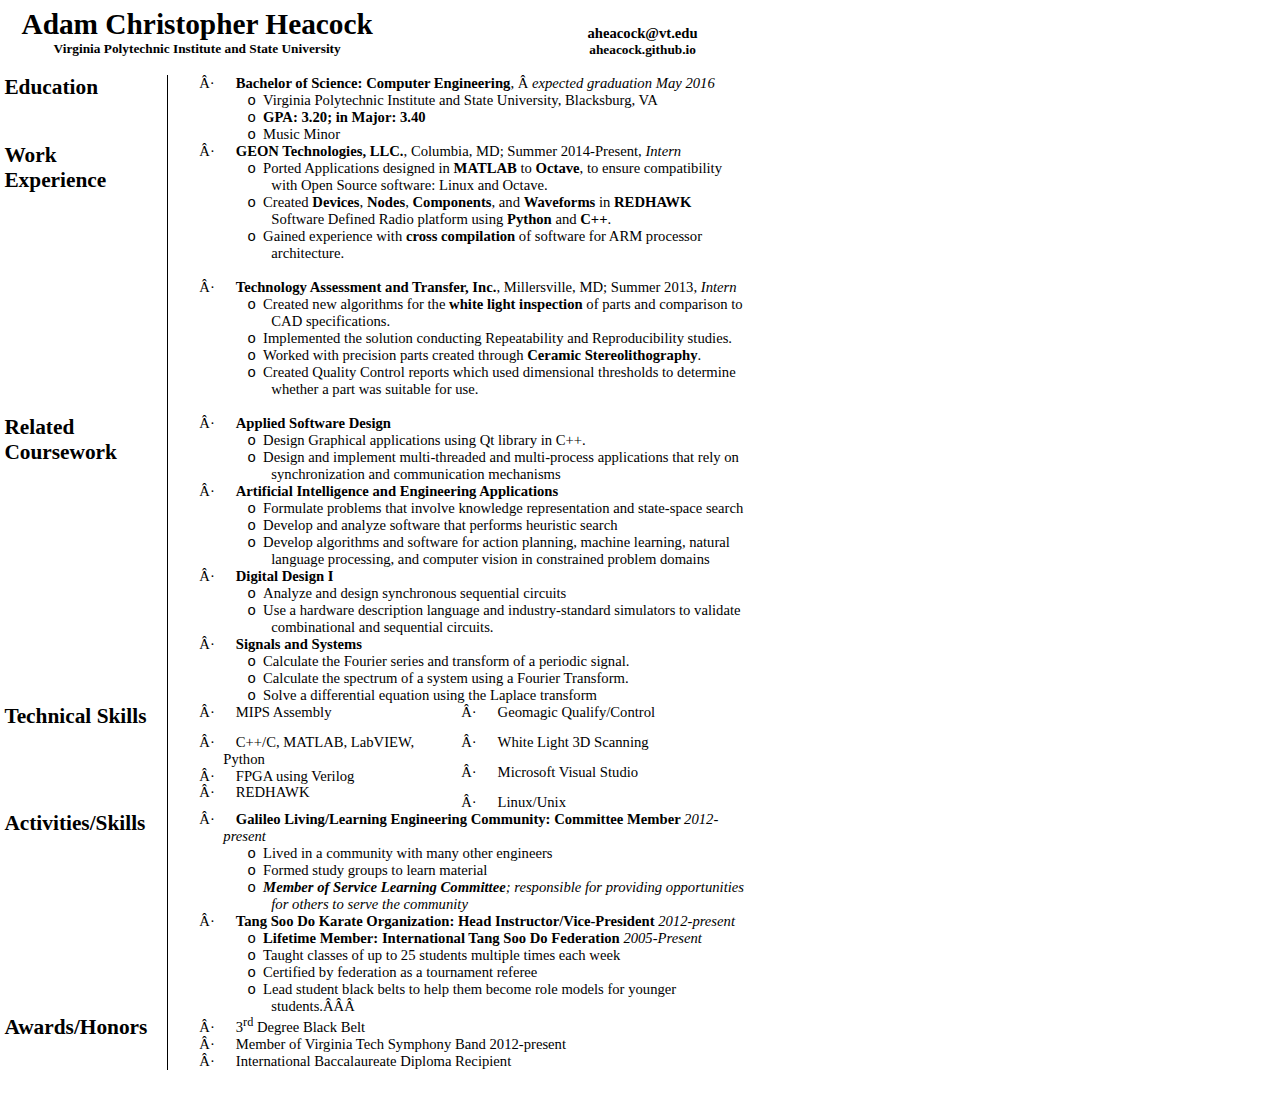
<file: Adam_Christopher_Heacock_Resume_web.htm>
<html xmlns:v="urn:schemas-microsoft-com:vml"
xmlns:o="urn:schemas-microsoft-com:office:office"
xmlns:w="urn:schemas-microsoft-com:office:word"
xmlns:m="http://schemas.microsoft.com/office/2004/12/omml"
xmlns="http://www.w3.org/TR/REC-html40">

<head>
<meta http-equiv=Content-Type content="text/html; charset=windows-1252">
<meta name=ProgId content=Word.Document>
<meta name=Generator content="Microsoft Word 15">
<meta name=Originator content="Microsoft Word 15">
<link rel=File-List href="Adam%20Christopher%20Heacock_web_files/filelist.xml">
<!--[if gte mso 9]><xml>
 <o:DocumentProperties>
  <o:Author>Adam</o:Author>
  <o:LastAuthor>Adam Heacock</o:LastAuthor>
  <o:Revision>2</o:Revision>
  <o:TotalTime>2</o:TotalTime>
  <o:LastPrinted>2015-02-20T17:34:00Z</o:LastPrinted>
  <o:Created>2015-09-11T17:30:00Z</o:Created>
  <o:LastSaved>2015-09-11T17:30:00Z</o:LastSaved>
  <o:Pages>1</o:Pages>
  <o:Words>455</o:Words>
  <o:Characters>2600</o:Characters>
  <o:Lines>21</o:Lines>
  <o:Paragraphs>6</o:Paragraphs>
  <o:CharactersWithSpaces>3049</o:CharactersWithSpaces>
  <o:Version>15.00</o:Version>
 </o:DocumentProperties>
 <o:OfficeDocumentSettings>
  <o:RelyOnVML/>
  <o:AllowPNG/>
 </o:OfficeDocumentSettings>
</xml><![endif]-->
<link rel=dataStoreItem
href="Adam%20Christopher%20Heacock_web_files/item0006.xml"
target="Adam%20Christopher%20Heacock_web_files/props007.xml">
<link rel=themeData href="Adam%20Christopher%20Heacock_web_files/themedata.thmx">
<link rel=colorSchemeMapping
href="Adam%20Christopher%20Heacock_web_files/colorschememapping.xml">
<!--[if gte mso 9]><xml>
 <w:WordDocument>
  <w:Zoom>96</w:Zoom>
  <w:SpellingState>Clean</w:SpellingState>
  <w:GrammarState>Clean</w:GrammarState>
  <w:TrackMoves>false</w:TrackMoves>
  <w:TrackFormatting/>
  <w:PunctuationKerning/>
  <w:ValidateAgainstSchemas/>
  <w:SaveIfXMLInvalid>false</w:SaveIfXMLInvalid>
  <w:IgnoreMixedContent>false</w:IgnoreMixedContent>
  <w:AlwaysShowPlaceholderText>false</w:AlwaysShowPlaceholderText>
  <w:DoNotPromoteQF/>
  <w:LidThemeOther>EN-US</w:LidThemeOther>
  <w:LidThemeAsian>X-NONE</w:LidThemeAsian>
  <w:LidThemeComplexScript>X-NONE</w:LidThemeComplexScript>
  <w:Compatibility>
   <w:BreakWrappedTables/>
   <w:SnapToGridInCell/>
   <w:WrapTextWithPunct/>
   <w:UseAsianBreakRules/>
   <w:DontGrowAutofit/>
   <w:SplitPgBreakAndParaMark/>
   <w:EnableOpenTypeKerning/>
   <w:DontFlipMirrorIndents/>
   <w:OverrideTableStyleHps/>
  </w:Compatibility>
  <m:mathPr>
   <m:mathFont m:val="Cambria Math"/>
   <m:brkBin m:val="before"/>
   <m:brkBinSub m:val="&#45;-"/>
   <m:smallFrac m:val="off"/>
   <m:dispDef/>
   <m:lMargin m:val="0"/>
   <m:rMargin m:val="0"/>
   <m:defJc m:val="centerGroup"/>
   <m:wrapIndent m:val="1440"/>
   <m:intLim m:val="subSup"/>
   <m:naryLim m:val="undOvr"/>
  </m:mathPr></w:WordDocument>
</xml><![endif]--><!--[if gte mso 9]><xml>
 <w:LatentStyles DefLockedState="false" DefUnhideWhenUsed="false"
  DefSemiHidden="false" DefQFormat="false" DefPriority="99"
  LatentStyleCount="371">
  <w:LsdException Locked="false" Priority="0" QFormat="true" Name="Normal"/>
  <w:LsdException Locked="false" Priority="9" QFormat="true" Name="heading 1"/>
  <w:LsdException Locked="false" Priority="9" SemiHidden="true"
   UnhideWhenUsed="true" QFormat="true" Name="heading 2"/>
  <w:LsdException Locked="false" Priority="9" SemiHidden="true"
   UnhideWhenUsed="true" QFormat="true" Name="heading 3"/>
  <w:LsdException Locked="false" Priority="9" SemiHidden="true"
   UnhideWhenUsed="true" QFormat="true" Name="heading 4"/>
  <w:LsdException Locked="false" Priority="9" SemiHidden="true"
   UnhideWhenUsed="true" QFormat="true" Name="heading 5"/>
  <w:LsdException Locked="false" Priority="9" SemiHidden="true"
   UnhideWhenUsed="true" QFormat="true" Name="heading 6"/>
  <w:LsdException Locked="false" Priority="9" SemiHidden="true"
   UnhideWhenUsed="true" QFormat="true" Name="heading 7"/>
  <w:LsdException Locked="false" Priority="9" SemiHidden="true"
   UnhideWhenUsed="true" QFormat="true" Name="heading 8"/>
  <w:LsdException Locked="false" Priority="9" SemiHidden="true"
   UnhideWhenUsed="true" QFormat="true" Name="heading 9"/>
  <w:LsdException Locked="false" SemiHidden="true" UnhideWhenUsed="true"
   Name="index 1"/>
  <w:LsdException Locked="false" SemiHidden="true" UnhideWhenUsed="true"
   Name="index 2"/>
  <w:LsdException Locked="false" SemiHidden="true" UnhideWhenUsed="true"
   Name="index 3"/>
  <w:LsdException Locked="false" SemiHidden="true" UnhideWhenUsed="true"
   Name="index 4"/>
  <w:LsdException Locked="false" SemiHidden="true" UnhideWhenUsed="true"
   Name="index 5"/>
  <w:LsdException Locked="false" SemiHidden="true" UnhideWhenUsed="true"
   Name="index 6"/>
  <w:LsdException Locked="false" SemiHidden="true" UnhideWhenUsed="true"
   Name="index 7"/>
  <w:LsdException Locked="false" SemiHidden="true" UnhideWhenUsed="true"
   Name="index 8"/>
  <w:LsdException Locked="false" SemiHidden="true" UnhideWhenUsed="true"
   Name="index 9"/>
  <w:LsdException Locked="false" Priority="39" SemiHidden="true"
   UnhideWhenUsed="true" Name="toc 1"/>
  <w:LsdException Locked="false" Priority="39" SemiHidden="true"
   UnhideWhenUsed="true" Name="toc 2"/>
  <w:LsdException Locked="false" Priority="39" SemiHidden="true"
   UnhideWhenUsed="true" Name="toc 3"/>
  <w:LsdException Locked="false" Priority="39" SemiHidden="true"
   UnhideWhenUsed="true" Name="toc 4"/>
  <w:LsdException Locked="false" Priority="39" SemiHidden="true"
   UnhideWhenUsed="true" Name="toc 5"/>
  <w:LsdException Locked="false" Priority="39" SemiHidden="true"
   UnhideWhenUsed="true" Name="toc 6"/>
  <w:LsdException Locked="false" Priority="39" SemiHidden="true"
   UnhideWhenUsed="true" Name="toc 7"/>
  <w:LsdException Locked="false" Priority="39" SemiHidden="true"
   UnhideWhenUsed="true" Name="toc 8"/>
  <w:LsdException Locked="false" Priority="39" SemiHidden="true"
   UnhideWhenUsed="true" Name="toc 9"/>
  <w:LsdException Locked="false" SemiHidden="true" UnhideWhenUsed="true"
   Name="Normal Indent"/>
  <w:LsdException Locked="false" SemiHidden="true" UnhideWhenUsed="true"
   Name="footnote text"/>
  <w:LsdException Locked="false" SemiHidden="true" UnhideWhenUsed="true"
   Name="annotation text"/>
  <w:LsdException Locked="false" SemiHidden="true" UnhideWhenUsed="true"
   Name="header"/>
  <w:LsdException Locked="false" SemiHidden="true" UnhideWhenUsed="true"
   Name="footer"/>
  <w:LsdException Locked="false" SemiHidden="true" UnhideWhenUsed="true"
   Name="index heading"/>
  <w:LsdException Locked="false" Priority="35" SemiHidden="true"
   UnhideWhenUsed="true" QFormat="true" Name="caption"/>
  <w:LsdException Locked="false" SemiHidden="true" UnhideWhenUsed="true"
   Name="table of figures"/>
  <w:LsdException Locked="false" SemiHidden="true" UnhideWhenUsed="true"
   Name="envelope address"/>
  <w:LsdException Locked="false" SemiHidden="true" UnhideWhenUsed="true"
   Name="envelope return"/>
  <w:LsdException Locked="false" SemiHidden="true" UnhideWhenUsed="true"
   Name="footnote reference"/>
  <w:LsdException Locked="false" SemiHidden="true" UnhideWhenUsed="true"
   Name="annotation reference"/>
  <w:LsdException Locked="false" SemiHidden="true" UnhideWhenUsed="true"
   Name="line number"/>
  <w:LsdException Locked="false" SemiHidden="true" UnhideWhenUsed="true"
   Name="page number"/>
  <w:LsdException Locked="false" SemiHidden="true" UnhideWhenUsed="true"
   Name="endnote reference"/>
  <w:LsdException Locked="false" SemiHidden="true" UnhideWhenUsed="true"
   Name="endnote text"/>
  <w:LsdException Locked="false" SemiHidden="true" UnhideWhenUsed="true"
   Name="table of authorities"/>
  <w:LsdException Locked="false" SemiHidden="true" UnhideWhenUsed="true"
   Name="macro"/>
  <w:LsdException Locked="false" SemiHidden="true" UnhideWhenUsed="true"
   Name="toa heading"/>
  <w:LsdException Locked="false" SemiHidden="true" UnhideWhenUsed="true"
   Name="List"/>
  <w:LsdException Locked="false" SemiHidden="true" UnhideWhenUsed="true"
   Name="List Bullet"/>
  <w:LsdException Locked="false" SemiHidden="true" UnhideWhenUsed="true"
   Name="List Number"/>
  <w:LsdException Locked="false" SemiHidden="true" UnhideWhenUsed="true"
   Name="List 2"/>
  <w:LsdException Locked="false" SemiHidden="true" UnhideWhenUsed="true"
   Name="List 3"/>
  <w:LsdException Locked="false" SemiHidden="true" UnhideWhenUsed="true"
   Name="List 4"/>
  <w:LsdException Locked="false" SemiHidden="true" UnhideWhenUsed="true"
   Name="List 5"/>
  <w:LsdException Locked="false" SemiHidden="true" UnhideWhenUsed="true"
   Name="List Bullet 2"/>
  <w:LsdException Locked="false" SemiHidden="true" UnhideWhenUsed="true"
   Name="List Bullet 3"/>
  <w:LsdException Locked="false" SemiHidden="true" UnhideWhenUsed="true"
   Name="List Bullet 4"/>
  <w:LsdException Locked="false" SemiHidden="true" UnhideWhenUsed="true"
   Name="List Bullet 5"/>
  <w:LsdException Locked="false" SemiHidden="true" UnhideWhenUsed="true"
   Name="List Number 2"/>
  <w:LsdException Locked="false" SemiHidden="true" UnhideWhenUsed="true"
   Name="List Number 3"/>
  <w:LsdException Locked="false" SemiHidden="true" UnhideWhenUsed="true"
   Name="List Number 4"/>
  <w:LsdException Locked="false" SemiHidden="true" UnhideWhenUsed="true"
   Name="List Number 5"/>
  <w:LsdException Locked="false" Priority="10" QFormat="true" Name="Title"/>
  <w:LsdException Locked="false" SemiHidden="true" UnhideWhenUsed="true"
   Name="Closing"/>
  <w:LsdException Locked="false" SemiHidden="true" UnhideWhenUsed="true"
   Name="Signature"/>
  <w:LsdException Locked="false" Priority="1" SemiHidden="true"
   UnhideWhenUsed="true" Name="Default Paragraph Font"/>
  <w:LsdException Locked="false" SemiHidden="true" UnhideWhenUsed="true"
   Name="Body Text"/>
  <w:LsdException Locked="false" SemiHidden="true" UnhideWhenUsed="true"
   Name="Body Text Indent"/>
  <w:LsdException Locked="false" SemiHidden="true" UnhideWhenUsed="true"
   Name="List Continue"/>
  <w:LsdException Locked="false" SemiHidden="true" UnhideWhenUsed="true"
   Name="List Continue 2"/>
  <w:LsdException Locked="false" SemiHidden="true" UnhideWhenUsed="true"
   Name="List Continue 3"/>
  <w:LsdException Locked="false" SemiHidden="true" UnhideWhenUsed="true"
   Name="List Continue 4"/>
  <w:LsdException Locked="false" SemiHidden="true" UnhideWhenUsed="true"
   Name="List Continue 5"/>
  <w:LsdException Locked="false" SemiHidden="true" UnhideWhenUsed="true"
   Name="Message Header"/>
  <w:LsdException Locked="false" Priority="11" QFormat="true" Name="Subtitle"/>
  <w:LsdException Locked="false" SemiHidden="true" UnhideWhenUsed="true"
   Name="Salutation"/>
  <w:LsdException Locked="false" SemiHidden="true" UnhideWhenUsed="true"
   Name="Date"/>
  <w:LsdException Locked="false" SemiHidden="true" UnhideWhenUsed="true"
   Name="Body Text First Indent"/>
  <w:LsdException Locked="false" SemiHidden="true" UnhideWhenUsed="true"
   Name="Body Text First Indent 2"/>
  <w:LsdException Locked="false" SemiHidden="true" UnhideWhenUsed="true"
   Name="Note Heading"/>
  <w:LsdException Locked="false" SemiHidden="true" UnhideWhenUsed="true"
   Name="Body Text 2"/>
  <w:LsdException Locked="false" SemiHidden="true" UnhideWhenUsed="true"
   Name="Body Text 3"/>
  <w:LsdException Locked="false" SemiHidden="true" UnhideWhenUsed="true"
   Name="Body Text Indent 2"/>
  <w:LsdException Locked="false" SemiHidden="true" UnhideWhenUsed="true"
   Name="Body Text Indent 3"/>
  <w:LsdException Locked="false" SemiHidden="true" UnhideWhenUsed="true"
   Name="Block Text"/>
  <w:LsdException Locked="false" SemiHidden="true" UnhideWhenUsed="true"
   Name="Hyperlink"/>
  <w:LsdException Locked="false" SemiHidden="true" UnhideWhenUsed="true"
   Name="FollowedHyperlink"/>
  <w:LsdException Locked="false" Priority="22" QFormat="true" Name="Strong"/>
  <w:LsdException Locked="false" Priority="20" QFormat="true" Name="Emphasis"/>
  <w:LsdException Locked="false" SemiHidden="true" UnhideWhenUsed="true"
   Name="Document Map"/>
  <w:LsdException Locked="false" SemiHidden="true" UnhideWhenUsed="true"
   Name="Plain Text"/>
  <w:LsdException Locked="false" SemiHidden="true" UnhideWhenUsed="true"
   Name="E-mail Signature"/>
  <w:LsdException Locked="false" SemiHidden="true" UnhideWhenUsed="true"
   Name="HTML Top of Form"/>
  <w:LsdException Locked="false" SemiHidden="true" UnhideWhenUsed="true"
   Name="HTML Bottom of Form"/>
  <w:LsdException Locked="false" SemiHidden="true" UnhideWhenUsed="true"
   Name="Normal (Web)"/>
  <w:LsdException Locked="false" SemiHidden="true" UnhideWhenUsed="true"
   Name="HTML Acronym"/>
  <w:LsdException Locked="false" SemiHidden="true" UnhideWhenUsed="true"
   Name="HTML Address"/>
  <w:LsdException Locked="false" SemiHidden="true" UnhideWhenUsed="true"
   Name="HTML Cite"/>
  <w:LsdException Locked="false" SemiHidden="true" UnhideWhenUsed="true"
   Name="HTML Code"/>
  <w:LsdException Locked="false" SemiHidden="true" UnhideWhenUsed="true"
   Name="HTML Definition"/>
  <w:LsdException Locked="false" SemiHidden="true" UnhideWhenUsed="true"
   Name="HTML Keyboard"/>
  <w:LsdException Locked="false" SemiHidden="true" UnhideWhenUsed="true"
   Name="HTML Preformatted"/>
  <w:LsdException Locked="false" SemiHidden="true" UnhideWhenUsed="true"
   Name="HTML Sample"/>
  <w:LsdException Locked="false" SemiHidden="true" UnhideWhenUsed="true"
   Name="HTML Typewriter"/>
  <w:LsdException Locked="false" SemiHidden="true" UnhideWhenUsed="true"
   Name="HTML Variable"/>
  <w:LsdException Locked="false" SemiHidden="true" UnhideWhenUsed="true"
   Name="Normal Table"/>
  <w:LsdException Locked="false" SemiHidden="true" UnhideWhenUsed="true"
   Name="annotation subject"/>
  <w:LsdException Locked="false" SemiHidden="true" UnhideWhenUsed="true"
   Name="No List"/>
  <w:LsdException Locked="false" SemiHidden="true" UnhideWhenUsed="true"
   Name="Outline List 1"/>
  <w:LsdException Locked="false" SemiHidden="true" UnhideWhenUsed="true"
   Name="Outline List 2"/>
  <w:LsdException Locked="false" SemiHidden="true" UnhideWhenUsed="true"
   Name="Outline List 3"/>
  <w:LsdException Locked="false" SemiHidden="true" UnhideWhenUsed="true"
   Name="Table Simple 1"/>
  <w:LsdException Locked="false" SemiHidden="true" UnhideWhenUsed="true"
   Name="Table Simple 2"/>
  <w:LsdException Locked="false" SemiHidden="true" UnhideWhenUsed="true"
   Name="Table Simple 3"/>
  <w:LsdException Locked="false" SemiHidden="true" UnhideWhenUsed="true"
   Name="Table Classic 1"/>
  <w:LsdException Locked="false" SemiHidden="true" UnhideWhenUsed="true"
   Name="Table Classic 2"/>
  <w:LsdException Locked="false" SemiHidden="true" UnhideWhenUsed="true"
   Name="Table Classic 3"/>
  <w:LsdException Locked="false" SemiHidden="true" UnhideWhenUsed="true"
   Name="Table Classic 4"/>
  <w:LsdException Locked="false" SemiHidden="true" UnhideWhenUsed="true"
   Name="Table Colorful 1"/>
  <w:LsdException Locked="false" SemiHidden="true" UnhideWhenUsed="true"
   Name="Table Colorful 2"/>
  <w:LsdException Locked="false" SemiHidden="true" UnhideWhenUsed="true"
   Name="Table Colorful 3"/>
  <w:LsdException Locked="false" SemiHidden="true" UnhideWhenUsed="true"
   Name="Table Columns 1"/>
  <w:LsdException Locked="false" SemiHidden="true" UnhideWhenUsed="true"
   Name="Table Columns 2"/>
  <w:LsdException Locked="false" SemiHidden="true" UnhideWhenUsed="true"
   Name="Table Columns 3"/>
  <w:LsdException Locked="false" SemiHidden="true" UnhideWhenUsed="true"
   Name="Table Columns 4"/>
  <w:LsdException Locked="false" SemiHidden="true" UnhideWhenUsed="true"
   Name="Table Columns 5"/>
  <w:LsdException Locked="false" SemiHidden="true" UnhideWhenUsed="true"
   Name="Table Grid 1"/>
  <w:LsdException Locked="false" SemiHidden="true" UnhideWhenUsed="true"
   Name="Table Grid 2"/>
  <w:LsdException Locked="false" SemiHidden="true" UnhideWhenUsed="true"
   Name="Table Grid 3"/>
  <w:LsdException Locked="false" SemiHidden="true" UnhideWhenUsed="true"
   Name="Table Grid 4"/>
  <w:LsdException Locked="false" SemiHidden="true" UnhideWhenUsed="true"
   Name="Table Grid 5"/>
  <w:LsdException Locked="false" SemiHidden="true" UnhideWhenUsed="true"
   Name="Table Grid 6"/>
  <w:LsdException Locked="false" SemiHidden="true" UnhideWhenUsed="true"
   Name="Table Grid 7"/>
  <w:LsdException Locked="false" SemiHidden="true" UnhideWhenUsed="true"
   Name="Table Grid 8"/>
  <w:LsdException Locked="false" SemiHidden="true" UnhideWhenUsed="true"
   Name="Table List 1"/>
  <w:LsdException Locked="false" SemiHidden="true" UnhideWhenUsed="true"
   Name="Table List 2"/>
  <w:LsdException Locked="false" SemiHidden="true" UnhideWhenUsed="true"
   Name="Table List 3"/>
  <w:LsdException Locked="false" SemiHidden="true" UnhideWhenUsed="true"
   Name="Table List 4"/>
  <w:LsdException Locked="false" SemiHidden="true" UnhideWhenUsed="true"
   Name="Table List 5"/>
  <w:LsdException Locked="false" SemiHidden="true" UnhideWhenUsed="true"
   Name="Table List 6"/>
  <w:LsdException Locked="false" SemiHidden="true" UnhideWhenUsed="true"
   Name="Table List 7"/>
  <w:LsdException Locked="false" SemiHidden="true" UnhideWhenUsed="true"
   Name="Table List 8"/>
  <w:LsdException Locked="false" SemiHidden="true" UnhideWhenUsed="true"
   Name="Table 3D effects 1"/>
  <w:LsdException Locked="false" SemiHidden="true" UnhideWhenUsed="true"
   Name="Table 3D effects 2"/>
  <w:LsdException Locked="false" SemiHidden="true" UnhideWhenUsed="true"
   Name="Table 3D effects 3"/>
  <w:LsdException Locked="false" SemiHidden="true" UnhideWhenUsed="true"
   Name="Table Contemporary"/>
  <w:LsdException Locked="false" SemiHidden="true" UnhideWhenUsed="true"
   Name="Table Elegant"/>
  <w:LsdException Locked="false" SemiHidden="true" UnhideWhenUsed="true"
   Name="Table Professional"/>
  <w:LsdException Locked="false" SemiHidden="true" UnhideWhenUsed="true"
   Name="Table Subtle 1"/>
  <w:LsdException Locked="false" SemiHidden="true" UnhideWhenUsed="true"
   Name="Table Subtle 2"/>
  <w:LsdException Locked="false" SemiHidden="true" UnhideWhenUsed="true"
   Name="Table Web 1"/>
  <w:LsdException Locked="false" SemiHidden="true" UnhideWhenUsed="true"
   Name="Table Web 2"/>
  <w:LsdException Locked="false" SemiHidden="true" UnhideWhenUsed="true"
   Name="Table Web 3"/>
  <w:LsdException Locked="false" SemiHidden="true" UnhideWhenUsed="true"
   Name="Balloon Text"/>
  <w:LsdException Locked="false" Priority="59" Name="Table Grid"/>
  <w:LsdException Locked="false" SemiHidden="true" UnhideWhenUsed="true"
   Name="Table Theme"/>
  <w:LsdException Locked="false" SemiHidden="true" Name="Placeholder Text"/>
  <w:LsdException Locked="false" Priority="1" QFormat="true" Name="No Spacing"/>
  <w:LsdException Locked="false" Priority="60" Name="Light Shading"/>
  <w:LsdException Locked="false" Priority="61" Name="Light List"/>
  <w:LsdException Locked="false" Priority="62" Name="Light Grid"/>
  <w:LsdException Locked="false" Priority="63" Name="Medium Shading 1"/>
  <w:LsdException Locked="false" Priority="64" Name="Medium Shading 2"/>
  <w:LsdException Locked="false" Priority="65" Name="Medium List 1"/>
  <w:LsdException Locked="false" Priority="66" Name="Medium List 2"/>
  <w:LsdException Locked="false" Priority="67" Name="Medium Grid 1"/>
  <w:LsdException Locked="false" Priority="68" Name="Medium Grid 2"/>
  <w:LsdException Locked="false" Priority="69" Name="Medium Grid 3"/>
  <w:LsdException Locked="false" Priority="70" Name="Dark List"/>
  <w:LsdException Locked="false" Priority="71" Name="Colorful Shading"/>
  <w:LsdException Locked="false" Priority="72" Name="Colorful List"/>
  <w:LsdException Locked="false" Priority="73" Name="Colorful Grid"/>
  <w:LsdException Locked="false" Priority="60" Name="Light Shading Accent 1"/>
  <w:LsdException Locked="false" Priority="61" Name="Light List Accent 1"/>
  <w:LsdException Locked="false" Priority="62" Name="Light Grid Accent 1"/>
  <w:LsdException Locked="false" Priority="63" Name="Medium Shading 1 Accent 1"/>
  <w:LsdException Locked="false" Priority="64" Name="Medium Shading 2 Accent 1"/>
  <w:LsdException Locked="false" Priority="65" Name="Medium List 1 Accent 1"/>
  <w:LsdException Locked="false" SemiHidden="true" Name="Revision"/>
  <w:LsdException Locked="false" Priority="34" QFormat="true"
   Name="List Paragraph"/>
  <w:LsdException Locked="false" Priority="29" QFormat="true" Name="Quote"/>
  <w:LsdException Locked="false" Priority="30" QFormat="true"
   Name="Intense Quote"/>
  <w:LsdException Locked="false" Priority="66" Name="Medium List 2 Accent 1"/>
  <w:LsdException Locked="false" Priority="67" Name="Medium Grid 1 Accent 1"/>
  <w:LsdException Locked="false" Priority="68" Name="Medium Grid 2 Accent 1"/>
  <w:LsdException Locked="false" Priority="69" Name="Medium Grid 3 Accent 1"/>
  <w:LsdException Locked="false" Priority="70" Name="Dark List Accent 1"/>
  <w:LsdException Locked="false" Priority="71" Name="Colorful Shading Accent 1"/>
  <w:LsdException Locked="false" Priority="72" Name="Colorful List Accent 1"/>
  <w:LsdException Locked="false" Priority="73" Name="Colorful Grid Accent 1"/>
  <w:LsdException Locked="false" Priority="60" Name="Light Shading Accent 2"/>
  <w:LsdException Locked="false" Priority="61" Name="Light List Accent 2"/>
  <w:LsdException Locked="false" Priority="62" Name="Light Grid Accent 2"/>
  <w:LsdException Locked="false" Priority="63" Name="Medium Shading 1 Accent 2"/>
  <w:LsdException Locked="false" Priority="64" Name="Medium Shading 2 Accent 2"/>
  <w:LsdException Locked="false" Priority="65" Name="Medium List 1 Accent 2"/>
  <w:LsdException Locked="false" Priority="66" Name="Medium List 2 Accent 2"/>
  <w:LsdException Locked="false" Priority="67" Name="Medium Grid 1 Accent 2"/>
  <w:LsdException Locked="false" Priority="68" Name="Medium Grid 2 Accent 2"/>
  <w:LsdException Locked="false" Priority="69" Name="Medium Grid 3 Accent 2"/>
  <w:LsdException Locked="false" Priority="70" Name="Dark List Accent 2"/>
  <w:LsdException Locked="false" Priority="71" Name="Colorful Shading Accent 2"/>
  <w:LsdException Locked="false" Priority="72" Name="Colorful List Accent 2"/>
  <w:LsdException Locked="false" Priority="73" Name="Colorful Grid Accent 2"/>
  <w:LsdException Locked="false" Priority="60" Name="Light Shading Accent 3"/>
  <w:LsdException Locked="false" Priority="61" Name="Light List Accent 3"/>
  <w:LsdException Locked="false" Priority="62" Name="Light Grid Accent 3"/>
  <w:LsdException Locked="false" Priority="63" Name="Medium Shading 1 Accent 3"/>
  <w:LsdException Locked="false" Priority="64" Name="Medium Shading 2 Accent 3"/>
  <w:LsdException Locked="false" Priority="65" Name="Medium List 1 Accent 3"/>
  <w:LsdException Locked="false" Priority="66" Name="Medium List 2 Accent 3"/>
  <w:LsdException Locked="false" Priority="67" Name="Medium Grid 1 Accent 3"/>
  <w:LsdException Locked="false" Priority="68" Name="Medium Grid 2 Accent 3"/>
  <w:LsdException Locked="false" Priority="69" Name="Medium Grid 3 Accent 3"/>
  <w:LsdException Locked="false" Priority="70" Name="Dark List Accent 3"/>
  <w:LsdException Locked="false" Priority="71" Name="Colorful Shading Accent 3"/>
  <w:LsdException Locked="false" Priority="72" Name="Colorful List Accent 3"/>
  <w:LsdException Locked="false" Priority="73" Name="Colorful Grid Accent 3"/>
  <w:LsdException Locked="false" Priority="60" Name="Light Shading Accent 4"/>
  <w:LsdException Locked="false" Priority="61" Name="Light List Accent 4"/>
  <w:LsdException Locked="false" Priority="62" Name="Light Grid Accent 4"/>
  <w:LsdException Locked="false" Priority="63" Name="Medium Shading 1 Accent 4"/>
  <w:LsdException Locked="false" Priority="64" Name="Medium Shading 2 Accent 4"/>
  <w:LsdException Locked="false" Priority="65" Name="Medium List 1 Accent 4"/>
  <w:LsdException Locked="false" Priority="66" Name="Medium List 2 Accent 4"/>
  <w:LsdException Locked="false" Priority="67" Name="Medium Grid 1 Accent 4"/>
  <w:LsdException Locked="false" Priority="68" Name="Medium Grid 2 Accent 4"/>
  <w:LsdException Locked="false" Priority="69" Name="Medium Grid 3 Accent 4"/>
  <w:LsdException Locked="false" Priority="70" Name="Dark List Accent 4"/>
  <w:LsdException Locked="false" Priority="71" Name="Colorful Shading Accent 4"/>
  <w:LsdException Locked="false" Priority="72" Name="Colorful List Accent 4"/>
  <w:LsdException Locked="false" Priority="73" Name="Colorful Grid Accent 4"/>
  <w:LsdException Locked="false" Priority="60" Name="Light Shading Accent 5"/>
  <w:LsdException Locked="false" Priority="61" Name="Light List Accent 5"/>
  <w:LsdException Locked="false" Priority="62" Name="Light Grid Accent 5"/>
  <w:LsdException Locked="false" Priority="63" Name="Medium Shading 1 Accent 5"/>
  <w:LsdException Locked="false" Priority="64" Name="Medium Shading 2 Accent 5"/>
  <w:LsdException Locked="false" Priority="65" Name="Medium List 1 Accent 5"/>
  <w:LsdException Locked="false" Priority="66" Name="Medium List 2 Accent 5"/>
  <w:LsdException Locked="false" Priority="67" Name="Medium Grid 1 Accent 5"/>
  <w:LsdException Locked="false" Priority="68" Name="Medium Grid 2 Accent 5"/>
  <w:LsdException Locked="false" Priority="69" Name="Medium Grid 3 Accent 5"/>
  <w:LsdException Locked="false" Priority="70" Name="Dark List Accent 5"/>
  <w:LsdException Locked="false" Priority="71" Name="Colorful Shading Accent 5"/>
  <w:LsdException Locked="false" Priority="72" Name="Colorful List Accent 5"/>
  <w:LsdException Locked="false" Priority="73" Name="Colorful Grid Accent 5"/>
  <w:LsdException Locked="false" Priority="60" Name="Light Shading Accent 6"/>
  <w:LsdException Locked="false" Priority="61" Name="Light List Accent 6"/>
  <w:LsdException Locked="false" Priority="62" Name="Light Grid Accent 6"/>
  <w:LsdException Locked="false" Priority="63" Name="Medium Shading 1 Accent 6"/>
  <w:LsdException Locked="false" Priority="64" Name="Medium Shading 2 Accent 6"/>
  <w:LsdException Locked="false" Priority="65" Name="Medium List 1 Accent 6"/>
  <w:LsdException Locked="false" Priority="66" Name="Medium List 2 Accent 6"/>
  <w:LsdException Locked="false" Priority="67" Name="Medium Grid 1 Accent 6"/>
  <w:LsdException Locked="false" Priority="68" Name="Medium Grid 2 Accent 6"/>
  <w:LsdException Locked="false" Priority="69" Name="Medium Grid 3 Accent 6"/>
  <w:LsdException Locked="false" Priority="70" Name="Dark List Accent 6"/>
  <w:LsdException Locked="false" Priority="71" Name="Colorful Shading Accent 6"/>
  <w:LsdException Locked="false" Priority="72" Name="Colorful List Accent 6"/>
  <w:LsdException Locked="false" Priority="73" Name="Colorful Grid Accent 6"/>
  <w:LsdException Locked="false" Priority="19" QFormat="true"
   Name="Subtle Emphasis"/>
  <w:LsdException Locked="false" Priority="21" QFormat="true"
   Name="Intense Emphasis"/>
  <w:LsdException Locked="false" Priority="31" QFormat="true"
   Name="Subtle Reference"/>
  <w:LsdException Locked="false" Priority="32" QFormat="true"
   Name="Intense Reference"/>
  <w:LsdException Locked="false" Priority="33" QFormat="true" Name="Book Title"/>
  <w:LsdException Locked="false" Priority="37" SemiHidden="true"
   UnhideWhenUsed="true" Name="Bibliography"/>
  <w:LsdException Locked="false" Priority="39" SemiHidden="true"
   UnhideWhenUsed="true" QFormat="true" Name="TOC Heading"/>
  <w:LsdException Locked="false" Priority="41" Name="Plain Table 1"/>
  <w:LsdException Locked="false" Priority="42" Name="Plain Table 2"/>
  <w:LsdException Locked="false" Priority="43" Name="Plain Table 3"/>
  <w:LsdException Locked="false" Priority="44" Name="Plain Table 4"/>
  <w:LsdException Locked="false" Priority="45" Name="Plain Table 5"/>
  <w:LsdException Locked="false" Priority="40" Name="Grid Table Light"/>
  <w:LsdException Locked="false" Priority="46" Name="Grid Table 1 Light"/>
  <w:LsdException Locked="false" Priority="47" Name="Grid Table 2"/>
  <w:LsdException Locked="false" Priority="48" Name="Grid Table 3"/>
  <w:LsdException Locked="false" Priority="49" Name="Grid Table 4"/>
  <w:LsdException Locked="false" Priority="50" Name="Grid Table 5 Dark"/>
  <w:LsdException Locked="false" Priority="51" Name="Grid Table 6 Colorful"/>
  <w:LsdException Locked="false" Priority="52" Name="Grid Table 7 Colorful"/>
  <w:LsdException Locked="false" Priority="46"
   Name="Grid Table 1 Light Accent 1"/>
  <w:LsdException Locked="false" Priority="47" Name="Grid Table 2 Accent 1"/>
  <w:LsdException Locked="false" Priority="48" Name="Grid Table 3 Accent 1"/>
  <w:LsdException Locked="false" Priority="49" Name="Grid Table 4 Accent 1"/>
  <w:LsdException Locked="false" Priority="50" Name="Grid Table 5 Dark Accent 1"/>
  <w:LsdException Locked="false" Priority="51"
   Name="Grid Table 6 Colorful Accent 1"/>
  <w:LsdException Locked="false" Priority="52"
   Name="Grid Table 7 Colorful Accent 1"/>
  <w:LsdException Locked="false" Priority="46"
   Name="Grid Table 1 Light Accent 2"/>
  <w:LsdException Locked="false" Priority="47" Name="Grid Table 2 Accent 2"/>
  <w:LsdException Locked="false" Priority="48" Name="Grid Table 3 Accent 2"/>
  <w:LsdException Locked="false" Priority="49" Name="Grid Table 4 Accent 2"/>
  <w:LsdException Locked="false" Priority="50" Name="Grid Table 5 Dark Accent 2"/>
  <w:LsdException Locked="false" Priority="51"
   Name="Grid Table 6 Colorful Accent 2"/>
  <w:LsdException Locked="false" Priority="52"
   Name="Grid Table 7 Colorful Accent 2"/>
  <w:LsdException Locked="false" Priority="46"
   Name="Grid Table 1 Light Accent 3"/>
  <w:LsdException Locked="false" Priority="47" Name="Grid Table 2 Accent 3"/>
  <w:LsdException Locked="false" Priority="48" Name="Grid Table 3 Accent 3"/>
  <w:LsdException Locked="false" Priority="49" Name="Grid Table 4 Accent 3"/>
  <w:LsdException Locked="false" Priority="50" Name="Grid Table 5 Dark Accent 3"/>
  <w:LsdException Locked="false" Priority="51"
   Name="Grid Table 6 Colorful Accent 3"/>
  <w:LsdException Locked="false" Priority="52"
   Name="Grid Table 7 Colorful Accent 3"/>
  <w:LsdException Locked="false" Priority="46"
   Name="Grid Table 1 Light Accent 4"/>
  <w:LsdException Locked="false" Priority="47" Name="Grid Table 2 Accent 4"/>
  <w:LsdException Locked="false" Priority="48" Name="Grid Table 3 Accent 4"/>
  <w:LsdException Locked="false" Priority="49" Name="Grid Table 4 Accent 4"/>
  <w:LsdException Locked="false" Priority="50" Name="Grid Table 5 Dark Accent 4"/>
  <w:LsdException Locked="false" Priority="51"
   Name="Grid Table 6 Colorful Accent 4"/>
  <w:LsdException Locked="false" Priority="52"
   Name="Grid Table 7 Colorful Accent 4"/>
  <w:LsdException Locked="false" Priority="46"
   Name="Grid Table 1 Light Accent 5"/>
  <w:LsdException Locked="false" Priority="47" Name="Grid Table 2 Accent 5"/>
  <w:LsdException Locked="false" Priority="48" Name="Grid Table 3 Accent 5"/>
  <w:LsdException Locked="false" Priority="49" Name="Grid Table 4 Accent 5"/>
  <w:LsdException Locked="false" Priority="50" Name="Grid Table 5 Dark Accent 5"/>
  <w:LsdException Locked="false" Priority="51"
   Name="Grid Table 6 Colorful Accent 5"/>
  <w:LsdException Locked="false" Priority="52"
   Name="Grid Table 7 Colorful Accent 5"/>
  <w:LsdException Locked="false" Priority="46"
   Name="Grid Table 1 Light Accent 6"/>
  <w:LsdException Locked="false" Priority="47" Name="Grid Table 2 Accent 6"/>
  <w:LsdException Locked="false" Priority="48" Name="Grid Table 3 Accent 6"/>
  <w:LsdException Locked="false" Priority="49" Name="Grid Table 4 Accent 6"/>
  <w:LsdException Locked="false" Priority="50" Name="Grid Table 5 Dark Accent 6"/>
  <w:LsdException Locked="false" Priority="51"
   Name="Grid Table 6 Colorful Accent 6"/>
  <w:LsdException Locked="false" Priority="52"
   Name="Grid Table 7 Colorful Accent 6"/>
  <w:LsdException Locked="false" Priority="46" Name="List Table 1 Light"/>
  <w:LsdException Locked="false" Priority="47" Name="List Table 2"/>
  <w:LsdException Locked="false" Priority="48" Name="List Table 3"/>
  <w:LsdException Locked="false" Priority="49" Name="List Table 4"/>
  <w:LsdException Locked="false" Priority="50" Name="List Table 5 Dark"/>
  <w:LsdException Locked="false" Priority="51" Name="List Table 6 Colorful"/>
  <w:LsdException Locked="false" Priority="52" Name="List Table 7 Colorful"/>
  <w:LsdException Locked="false" Priority="46"
   Name="List Table 1 Light Accent 1"/>
  <w:LsdException Locked="false" Priority="47" Name="List Table 2 Accent 1"/>
  <w:LsdException Locked="false" Priority="48" Name="List Table 3 Accent 1"/>
  <w:LsdException Locked="false" Priority="49" Name="List Table 4 Accent 1"/>
  <w:LsdException Locked="false" Priority="50" Name="List Table 5 Dark Accent 1"/>
  <w:LsdException Locked="false" Priority="51"
   Name="List Table 6 Colorful Accent 1"/>
  <w:LsdException Locked="false" Priority="52"
   Name="List Table 7 Colorful Accent 1"/>
  <w:LsdException Locked="false" Priority="46"
   Name="List Table 1 Light Accent 2"/>
  <w:LsdException Locked="false" Priority="47" Name="List Table 2 Accent 2"/>
  <w:LsdException Locked="false" Priority="48" Name="List Table 3 Accent 2"/>
  <w:LsdException Locked="false" Priority="49" Name="List Table 4 Accent 2"/>
  <w:LsdException Locked="false" Priority="50" Name="List Table 5 Dark Accent 2"/>
  <w:LsdException Locked="false" Priority="51"
   Name="List Table 6 Colorful Accent 2"/>
  <w:LsdException Locked="false" Priority="52"
   Name="List Table 7 Colorful Accent 2"/>
  <w:LsdException Locked="false" Priority="46"
   Name="List Table 1 Light Accent 3"/>
  <w:LsdException Locked="false" Priority="47" Name="List Table 2 Accent 3"/>
  <w:LsdException Locked="false" Priority="48" Name="List Table 3 Accent 3"/>
  <w:LsdException Locked="false" Priority="49" Name="List Table 4 Accent 3"/>
  <w:LsdException Locked="false" Priority="50" Name="List Table 5 Dark Accent 3"/>
  <w:LsdException Locked="false" Priority="51"
   Name="List Table 6 Colorful Accent 3"/>
  <w:LsdException Locked="false" Priority="52"
   Name="List Table 7 Colorful Accent 3"/>
  <w:LsdException Locked="false" Priority="46"
   Name="List Table 1 Light Accent 4"/>
  <w:LsdException Locked="false" Priority="47" Name="List Table 2 Accent 4"/>
  <w:LsdException Locked="false" Priority="48" Name="List Table 3 Accent 4"/>
  <w:LsdException Locked="false" Priority="49" Name="List Table 4 Accent 4"/>
  <w:LsdException Locked="false" Priority="50" Name="List Table 5 Dark Accent 4"/>
  <w:LsdException Locked="false" Priority="51"
   Name="List Table 6 Colorful Accent 4"/>
  <w:LsdException Locked="false" Priority="52"
   Name="List Table 7 Colorful Accent 4"/>
  <w:LsdException Locked="false" Priority="46"
   Name="List Table 1 Light Accent 5"/>
  <w:LsdException Locked="false" Priority="47" Name="List Table 2 Accent 5"/>
  <w:LsdException Locked="false" Priority="48" Name="List Table 3 Accent 5"/>
  <w:LsdException Locked="false" Priority="49" Name="List Table 4 Accent 5"/>
  <w:LsdException Locked="false" Priority="50" Name="List Table 5 Dark Accent 5"/>
  <w:LsdException Locked="false" Priority="51"
   Name="List Table 6 Colorful Accent 5"/>
  <w:LsdException Locked="false" Priority="52"
   Name="List Table 7 Colorful Accent 5"/>
  <w:LsdException Locked="false" Priority="46"
   Name="List Table 1 Light Accent 6"/>
  <w:LsdException Locked="false" Priority="47" Name="List Table 2 Accent 6"/>
  <w:LsdException Locked="false" Priority="48" Name="List Table 3 Accent 6"/>
  <w:LsdException Locked="false" Priority="49" Name="List Table 4 Accent 6"/>
  <w:LsdException Locked="false" Priority="50" Name="List Table 5 Dark Accent 6"/>
  <w:LsdException Locked="false" Priority="51"
   Name="List Table 6 Colorful Accent 6"/>
  <w:LsdException Locked="false" Priority="52"
   Name="List Table 7 Colorful Accent 6"/>
 </w:LatentStyles>
</xml><![endif]-->
<style>
<!--
 /* Font Definitions */
 @font-face
	{font-family:Wingdings;
	panose-1:5 0 0 0 0 0 0 0 0 0;
	mso-font-charset:2;
	mso-generic-font-family:auto;
	mso-font-pitch:variable;
	mso-font-signature:0 268435456 0 0 -2147483648 0;}
@font-face
	{font-family:"Cambria Math";
	panose-1:2 4 5 3 5 4 6 3 2 4;
	mso-font-charset:0;
	mso-generic-font-family:roman;
	mso-font-pitch:variable;
	mso-font-signature:-536870145 1107305727 0 0 415 0;}
@font-face
	{font-family:Calibri;
	panose-1:2 15 5 2 2 2 4 3 2 4;
	mso-font-charset:0;
	mso-generic-font-family:swiss;
	mso-font-pitch:variable;
	mso-font-signature:-536870145 1073786111 1 0 415 0;}
@font-face
	{font-family:"Segoe UI";
	panose-1:2 11 5 2 4 2 4 2 2 3;
	mso-font-charset:0;
	mso-generic-font-family:swiss;
	mso-font-pitch:variable;
	mso-font-signature:-469750017 -1073683329 9 0 511 0;}
@font-face
	{font-family:Garamond;
	panose-1:2 2 4 4 3 3 1 1 8 3;
	mso-font-charset:0;
	mso-generic-font-family:roman;
	mso-font-pitch:variable;
	mso-font-signature:647 0 0 0 159 0;}
@font-face
	{font-family:Raleigh;
	mso-font-alt:"Sitka Small";
	mso-font-charset:0;
	mso-generic-font-family:roman;
	mso-font-pitch:variable;
	mso-font-signature:3 0 0 0 1 0;}
 /* Style Definitions */
 p.MsoNormal, li.MsoNormal, div.MsoNormal
	{mso-style-unhide:no;
	mso-style-qformat:yes;
	mso-style-parent:"";
	margin-top:0in;
	margin-right:0in;
	margin-bottom:10.0pt;
	margin-left:0in;
	line-height:115%;
	mso-pagination:widow-orphan;
	font-size:11.0pt;
	font-family:"Calibri",sans-serif;
	mso-ascii-font-family:Calibri;
	mso-ascii-theme-font:minor-latin;
	mso-fareast-font-family:Calibri;
	mso-fareast-theme-font:minor-latin;
	mso-hansi-font-family:Calibri;
	mso-hansi-theme-font:minor-latin;
	mso-bidi-font-family:"Times New Roman";
	mso-bidi-theme-font:minor-bidi;}
a:link, span.MsoHyperlink
	{mso-style-priority:99;
	color:blue;
	mso-themecolor:hyperlink;
	text-decoration:underline;
	text-underline:single;}
a:visited, span.MsoHyperlinkFollowed
	{mso-style-noshow:yes;
	mso-style-priority:99;
	color:purple;
	mso-themecolor:followedhyperlink;
	text-decoration:underline;
	text-underline:single;}
p.MsoAcetate, li.MsoAcetate, div.MsoAcetate
	{mso-style-noshow:yes;
	mso-style-priority:99;
	mso-style-link:"Balloon Text Char";
	margin:0in;
	margin-bottom:.0001pt;
	mso-pagination:widow-orphan;
	font-size:9.0pt;
	font-family:"Segoe UI",sans-serif;
	mso-fareast-font-family:Calibri;
	mso-fareast-theme-font:minor-latin;}
p.MsoListParagraph, li.MsoListParagraph, div.MsoListParagraph
	{mso-style-priority:34;
	mso-style-unhide:no;
	mso-style-qformat:yes;
	margin-top:0in;
	margin-right:0in;
	margin-bottom:10.0pt;
	margin-left:.5in;
	mso-add-space:auto;
	line-height:115%;
	mso-pagination:widow-orphan;
	font-size:11.0pt;
	font-family:"Calibri",sans-serif;
	mso-ascii-font-family:Calibri;
	mso-ascii-theme-font:minor-latin;
	mso-fareast-font-family:Calibri;
	mso-fareast-theme-font:minor-latin;
	mso-hansi-font-family:Calibri;
	mso-hansi-theme-font:minor-latin;
	mso-bidi-font-family:"Times New Roman";
	mso-bidi-theme-font:minor-bidi;}
p.MsoListParagraphCxSpFirst, li.MsoListParagraphCxSpFirst, div.MsoListParagraphCxSpFirst
	{mso-style-priority:34;
	mso-style-unhide:no;
	mso-style-qformat:yes;
	mso-style-type:export-only;
	margin-top:0in;
	margin-right:0in;
	margin-bottom:0in;
	margin-left:.5in;
	margin-bottom:.0001pt;
	mso-add-space:auto;
	line-height:115%;
	mso-pagination:widow-orphan;
	font-size:11.0pt;
	font-family:"Calibri",sans-serif;
	mso-ascii-font-family:Calibri;
	mso-ascii-theme-font:minor-latin;
	mso-fareast-font-family:Calibri;
	mso-fareast-theme-font:minor-latin;
	mso-hansi-font-family:Calibri;
	mso-hansi-theme-font:minor-latin;
	mso-bidi-font-family:"Times New Roman";
	mso-bidi-theme-font:minor-bidi;}
p.MsoListParagraphCxSpMiddle, li.MsoListParagraphCxSpMiddle, div.MsoListParagraphCxSpMiddle
	{mso-style-priority:34;
	mso-style-unhide:no;
	mso-style-qformat:yes;
	mso-style-type:export-only;
	margin-top:0in;
	margin-right:0in;
	margin-bottom:0in;
	margin-left:.5in;
	margin-bottom:.0001pt;
	mso-add-space:auto;
	line-height:115%;
	mso-pagination:widow-orphan;
	font-size:11.0pt;
	font-family:"Calibri",sans-serif;
	mso-ascii-font-family:Calibri;
	mso-ascii-theme-font:minor-latin;
	mso-fareast-font-family:Calibri;
	mso-fareast-theme-font:minor-latin;
	mso-hansi-font-family:Calibri;
	mso-hansi-theme-font:minor-latin;
	mso-bidi-font-family:"Times New Roman";
	mso-bidi-theme-font:minor-bidi;}
p.MsoListParagraphCxSpLast, li.MsoListParagraphCxSpLast, div.MsoListParagraphCxSpLast
	{mso-style-priority:34;
	mso-style-unhide:no;
	mso-style-qformat:yes;
	mso-style-type:export-only;
	margin-top:0in;
	margin-right:0in;
	margin-bottom:10.0pt;
	margin-left:.5in;
	mso-add-space:auto;
	line-height:115%;
	mso-pagination:widow-orphan;
	font-size:11.0pt;
	font-family:"Calibri",sans-serif;
	mso-ascii-font-family:Calibri;
	mso-ascii-theme-font:minor-latin;
	mso-fareast-font-family:Calibri;
	mso-fareast-theme-font:minor-latin;
	mso-hansi-font-family:Calibri;
	mso-hansi-theme-font:minor-latin;
	mso-bidi-font-family:"Times New Roman";
	mso-bidi-theme-font:minor-bidi;}
span.BalloonTextChar
	{mso-style-name:"Balloon Text Char";
	mso-style-noshow:yes;
	mso-style-priority:99;
	mso-style-unhide:no;
	mso-style-locked:yes;
	mso-style-link:"Balloon Text";
	mso-ansi-font-size:9.0pt;
	mso-bidi-font-size:9.0pt;
	font-family:"Segoe UI",sans-serif;
	mso-ascii-font-family:"Segoe UI";
	mso-hansi-font-family:"Segoe UI";
	mso-bidi-font-family:"Segoe UI";}
span.SpellE
	{mso-style-name:"";
	mso-spl-e:yes;}
.MsoChpDefault
	{mso-style-type:export-only;
	mso-default-props:yes;
	font-family:"Calibri",sans-serif;
	mso-ascii-font-family:Calibri;
	mso-ascii-theme-font:minor-latin;
	mso-fareast-font-family:Calibri;
	mso-fareast-theme-font:minor-latin;
	mso-hansi-font-family:Calibri;
	mso-hansi-theme-font:minor-latin;
	mso-bidi-font-family:"Times New Roman";
	mso-bidi-theme-font:minor-bidi;}
.MsoPapDefault
	{mso-style-type:export-only;
	margin-bottom:10.0pt;
	line-height:115%;}
@page WordSection1
	{size:8.5in 11.0in;
	margin:.5in .7in .5in .7in;
	mso-header-margin:.5in;
	mso-footer-margin:.5in;
	mso-paper-source:0;}
div.WordSection1
	{page:WordSection1;}
 /* List Definitions */
 @list l0
	{mso-list-id:858470788;
	mso-list-type:hybrid;
	mso-list-template-ids:-2134856962 67698689 67698691 67698693 67698689 67698691 67698693 67698689 67698691 67698693;}
@list l0:level1
	{mso-level-number-format:bullet;
	mso-level-text:\F0B7;
	mso-level-tab-stop:none;
	mso-level-number-position:left;
	text-indent:-.25in;
	font-family:Symbol;}
@list l0:level2
	{mso-level-number-format:bullet;
	mso-level-text:o;
	mso-level-tab-stop:none;
	mso-level-number-position:left;
	text-indent:-.25in;
	font-family:"Courier New";}
@list l0:level3
	{mso-level-number-format:bullet;
	mso-level-text:\F0A7;
	mso-level-tab-stop:none;
	mso-level-number-position:left;
	text-indent:-.25in;
	font-family:Wingdings;}
@list l0:level4
	{mso-level-number-format:bullet;
	mso-level-text:\F0B7;
	mso-level-tab-stop:none;
	mso-level-number-position:left;
	text-indent:-.25in;
	font-family:Symbol;}
@list l0:level5
	{mso-level-number-format:bullet;
	mso-level-text:o;
	mso-level-tab-stop:none;
	mso-level-number-position:left;
	text-indent:-.25in;
	font-family:"Courier New";}
@list l0:level6
	{mso-level-number-format:bullet;
	mso-level-text:\F0A7;
	mso-level-tab-stop:none;
	mso-level-number-position:left;
	text-indent:-.25in;
	font-family:Wingdings;}
@list l0:level7
	{mso-level-number-format:bullet;
	mso-level-text:\F0B7;
	mso-level-tab-stop:none;
	mso-level-number-position:left;
	text-indent:-.25in;
	font-family:Symbol;}
@list l0:level8
	{mso-level-number-format:bullet;
	mso-level-text:o;
	mso-level-tab-stop:none;
	mso-level-number-position:left;
	text-indent:-.25in;
	font-family:"Courier New";}
@list l0:level9
	{mso-level-number-format:bullet;
	mso-level-text:\F0A7;
	mso-level-tab-stop:none;
	mso-level-number-position:left;
	text-indent:-.25in;
	font-family:Wingdings;}
@list l1
	{mso-list-id:1830902466;
	mso-list-type:hybrid;
	mso-list-template-ids:508730012 67698689 67698691 67698693 67698689 67698691 67698693 67698689 67698691 67698693;}
@list l1:level1
	{mso-level-number-format:bullet;
	mso-level-text:\F0B7;
	mso-level-tab-stop:none;
	mso-level-number-position:left;
	text-indent:-.25in;
	font-family:Symbol;}
@list l1:level2
	{mso-level-number-format:bullet;
	mso-level-text:o;
	mso-level-tab-stop:none;
	mso-level-number-position:left;
	text-indent:-.25in;
	font-family:"Courier New";}
@list l1:level3
	{mso-level-number-format:bullet;
	mso-level-text:\F0A7;
	mso-level-tab-stop:none;
	mso-level-number-position:left;
	text-indent:-.25in;
	font-family:Wingdings;}
@list l1:level4
	{mso-level-number-format:bullet;
	mso-level-text:\F0B7;
	mso-level-tab-stop:none;
	mso-level-number-position:left;
	text-indent:-.25in;
	font-family:Symbol;}
@list l1:level5
	{mso-level-number-format:bullet;
	mso-level-text:o;
	mso-level-tab-stop:none;
	mso-level-number-position:left;
	text-indent:-.25in;
	font-family:"Courier New";}
@list l1:level6
	{mso-level-number-format:bullet;
	mso-level-text:\F0A7;
	mso-level-tab-stop:none;
	mso-level-number-position:left;
	text-indent:-.25in;
	font-family:Wingdings;}
@list l1:level7
	{mso-level-number-format:bullet;
	mso-level-text:\F0B7;
	mso-level-tab-stop:none;
	mso-level-number-position:left;
	text-indent:-.25in;
	font-family:Symbol;}
@list l1:level8
	{mso-level-number-format:bullet;
	mso-level-text:o;
	mso-level-tab-stop:none;
	mso-level-number-position:left;
	text-indent:-.25in;
	font-family:"Courier New";}
@list l1:level9
	{mso-level-number-format:bullet;
	mso-level-text:\F0A7;
	mso-level-tab-stop:none;
	mso-level-number-position:left;
	text-indent:-.25in;
	font-family:Wingdings;}
ol
	{margin-bottom:0in;}
ul
	{margin-bottom:0in;}
-->
</style>
<!--[if gte mso 10]>
<style>
 /* Style Definitions */
 table.MsoNormalTable
	{mso-style-name:"Table Normal";
	mso-tstyle-rowband-size:0;
	mso-tstyle-colband-size:0;
	mso-style-noshow:yes;
	mso-style-priority:99;
	mso-style-parent:"";
	mso-padding-alt:0in 5.4pt 0in 5.4pt;
	mso-para-margin-top:0in;
	mso-para-margin-right:0in;
	mso-para-margin-bottom:10.0pt;
	mso-para-margin-left:0in;
	line-height:115%;
	mso-pagination:widow-orphan;
	font-size:11.0pt;
	font-family:"Calibri",sans-serif;
	mso-ascii-font-family:Calibri;
	mso-ascii-theme-font:minor-latin;
	mso-hansi-font-family:Calibri;
	mso-hansi-theme-font:minor-latin;}
table.MsoTableGrid
	{mso-style-name:"Table Grid";
	mso-tstyle-rowband-size:0;
	mso-tstyle-colband-size:0;
	mso-style-priority:59;
	mso-style-unhide:no;
	border:solid windowtext 1.0pt;
	mso-border-alt:solid windowtext .5pt;
	mso-padding-alt:0in 5.4pt 0in 5.4pt;
	mso-border-insideh:.5pt solid windowtext;
	mso-border-insidev:.5pt solid windowtext;
	mso-para-margin:0in;
	mso-para-margin-bottom:.0001pt;
	mso-pagination:widow-orphan;
	font-size:11.0pt;
	font-family:"Calibri",sans-serif;
	mso-ascii-font-family:Calibri;
	mso-ascii-theme-font:minor-latin;
	mso-hansi-font-family:Calibri;
	mso-hansi-theme-font:minor-latin;}
table.MsoTable15Plain2
	{mso-style-name:"Plain Table 2";
	mso-tstyle-rowband-size:1;
	mso-tstyle-colband-size:1;
	mso-style-priority:42;
	mso-style-unhide:no;
	border-top:solid #7F7F7F 1.0pt;
	mso-border-top-themecolor:text1;
	mso-border-top-themetint:128;
	border-left:none;
	border-bottom:solid #7F7F7F 1.0pt;
	mso-border-bottom-themecolor:text1;
	mso-border-bottom-themetint:128;
	border-right:none;
	mso-border-top-alt:solid #7F7F7F .5pt;
	mso-border-top-themecolor:text1;
	mso-border-top-themetint:128;
	mso-border-bottom-alt:solid #7F7F7F .5pt;
	mso-border-bottom-themecolor:text1;
	mso-border-bottom-themetint:128;
	mso-padding-alt:0in 5.4pt 0in 5.4pt;
	mso-para-margin:0in;
	mso-para-margin-bottom:.0001pt;
	mso-pagination:widow-orphan;
	font-size:11.0pt;
	font-family:"Calibri",sans-serif;
	mso-ascii-font-family:Calibri;
	mso-ascii-theme-font:minor-latin;
	mso-hansi-font-family:Calibri;
	mso-hansi-theme-font:minor-latin;}
table.MsoTable15Plain2FirstRow
	{mso-style-name:"Plain Table 2";
	mso-table-condition:first-row;
	mso-style-priority:42;
	mso-style-unhide:no;
	mso-tstyle-border-bottom:.5pt solid #7F7F7F;
	mso-tstyle-border-bottom-themecolor:text1;
	mso-tstyle-border-bottom-themetint:128;
	mso-ansi-font-weight:bold;
	mso-bidi-font-weight:bold;}
table.MsoTable15Plain2LastRow
	{mso-style-name:"Plain Table 2";
	mso-table-condition:last-row;
	mso-style-priority:42;
	mso-style-unhide:no;
	mso-tstyle-border-top:.5pt solid #7F7F7F;
	mso-tstyle-border-top-themecolor:text1;
	mso-tstyle-border-top-themetint:128;
	mso-ansi-font-weight:bold;
	mso-bidi-font-weight:bold;}
table.MsoTable15Plain2FirstCol
	{mso-style-name:"Plain Table 2";
	mso-table-condition:first-column;
	mso-style-priority:42;
	mso-style-unhide:no;
	mso-ansi-font-weight:bold;
	mso-bidi-font-weight:bold;}
table.MsoTable15Plain2LastCol
	{mso-style-name:"Plain Table 2";
	mso-table-condition:last-column;
	mso-style-priority:42;
	mso-style-unhide:no;
	mso-ansi-font-weight:bold;
	mso-bidi-font-weight:bold;}
table.MsoTable15Plain2OddColumn
	{mso-style-name:"Plain Table 2";
	mso-table-condition:odd-column;
	mso-style-priority:42;
	mso-style-unhide:no;
	mso-tstyle-border-left:.5pt solid #7F7F7F;
	mso-tstyle-border-left-themecolor:text1;
	mso-tstyle-border-left-themetint:128;
	mso-tstyle-border-right:.5pt solid #7F7F7F;
	mso-tstyle-border-right-themecolor:text1;
	mso-tstyle-border-right-themetint:128;}
table.MsoTable15Plain2EvenColumn
	{mso-style-name:"Plain Table 2";
	mso-table-condition:even-column;
	mso-style-priority:42;
	mso-style-unhide:no;
	mso-tstyle-border-left:.5pt solid #7F7F7F;
	mso-tstyle-border-left-themecolor:text1;
	mso-tstyle-border-left-themetint:128;
	mso-tstyle-border-right:.5pt solid #7F7F7F;
	mso-tstyle-border-right-themecolor:text1;
	mso-tstyle-border-right-themetint:128;}
table.MsoTable15Plain2OddRow
	{mso-style-name:"Plain Table 2";
	mso-table-condition:odd-row;
	mso-style-priority:42;
	mso-style-unhide:no;
	mso-tstyle-border-top:.5pt solid #7F7F7F;
	mso-tstyle-border-top-themecolor:text1;
	mso-tstyle-border-top-themetint:128;
	mso-tstyle-border-bottom:.5pt solid #7F7F7F;
	mso-tstyle-border-bottom-themecolor:text1;
	mso-tstyle-border-bottom-themetint:128;}
table.MsoTableGridLight
	{mso-style-name:"Table Grid Light";
	mso-tstyle-rowband-size:0;
	mso-tstyle-colband-size:0;
	mso-style-priority:40;
	mso-style-unhide:no;
	border:solid #BFBFBF 1.0pt;
	mso-border-themecolor:background1;
	mso-border-themeshade:191;
	mso-border-alt:solid #BFBFBF .5pt;
	mso-border-themecolor:background1;
	mso-border-themeshade:191;
	mso-padding-alt:0in 5.4pt 0in 5.4pt;
	mso-border-insideh:.5pt solid #BFBFBF;
	mso-border-insideh-themecolor:background1;
	mso-border-insideh-themeshade:191;
	mso-border-insidev:.5pt solid #BFBFBF;
	mso-border-insidev-themecolor:background1;
	mso-border-insidev-themeshade:191;
	mso-para-margin:0in;
	mso-para-margin-bottom:.0001pt;
	mso-pagination:widow-orphan;
	font-size:11.0pt;
	font-family:"Calibri",sans-serif;
	mso-ascii-font-family:Calibri;
	mso-ascii-theme-font:minor-latin;
	mso-hansi-font-family:Calibri;
	mso-hansi-theme-font:minor-latin;}
</style>
<![endif]--><!--[if gte mso 9]><xml>
 <o:shapedefaults v:ext="edit" spidmax="1026"/>
</xml><![endif]--><!--[if gte mso 9]><xml>
 <o:shapelayout v:ext="edit">
  <o:idmap v:ext="edit" data="1"/>
 </o:shapelayout></xml><![endif]-->
</head>

<body lang=EN-US link=blue vlink=purple style='tab-interval:.5in'>

<div class=WordSection1>

<table class=MsoTable15Plain2 border=0 cellspacing=0 cellpadding=0 width=755
 style='width:566.1pt;margin-left:-8.1pt;border-collapse:collapse;border:none;
 mso-yfti-tbllook:1184;mso-padding-alt:0in 5.4pt 0in 5.4pt'>
 <tr style='mso-yfti-irow:-1;mso-yfti-firstrow:yes;mso-yfti-lastfirstrow:yes;
  height:50.05pt'>
  <td width=394 colspan=2 valign=top style='width:295.45pt;padding:0in 5.4pt 0in 5.4pt;
  height:50.05pt'>
  <p class=MsoNormal align=center style='margin-bottom:0in;margin-bottom:.0001pt;
  text-align:center;line-height:normal;mso-yfti-cnfc:5'><b><span
  style='font-size:22.0pt;mso-bidi-font-size:21.0pt;font-family:"Garamond",serif'>Adam
  Christopher Heacock</span></b><span style='font-size:22.0pt;mso-bidi-font-size:
  21.0pt;font-family:"Garamond",serif;mso-bidi-font-weight:bold'><o:p></o:p></span></p>
  <p class=MsoNormal align=center style='margin-bottom:0in;margin-bottom:.0001pt;
  text-align:center;line-height:normal;mso-yfti-cnfc:5'><b><span
  style='font-size:10.0pt;font-family:"Raleigh",serif'>Virginia Polytechnic
  Institute and State University<o:p></o:p></span></b></p>
  </td>
  <td width=141 colspan=2 style='width:105.95pt;padding:0in 5.4pt 0in 5.4pt;
  height:50.05pt'>
  <p class=MsoNormal align=right style='margin-bottom:0in;margin-bottom:.0001pt;
  text-align:right;line-height:normal;mso-yfti-cnfc:1'><b><span
  style='font-family:"Garamond",serif'><o:p>&nbsp;</o:p></span></b></p>
  </td>
  <td width=220 style='width:164.7pt;padding:0in 5.4pt 0in 5.4pt;height:50.05pt'>
  <p class=MsoNormal align=center style='margin-bottom:0in;margin-bottom:.0001pt;
  text-align:center;line-height:normal;mso-yfti-cnfc:1'><b><span
  style='font-family:"Garamond",serif'>aheacock@vt.edu<o:p></o:p></span></b></p>
  <p class=MsoNormal align=center style='margin-bottom:0in;margin-bottom:.0001pt;
  text-align:center;line-height:normal;mso-yfti-cnfc:1'><b><span
  style='font-size:10.0pt;mso-bidi-font-size:8.5pt;font-family:"Garamond",serif'>aheacock.github.io</span></b><b><span
  style='font-size:8.5pt;font-family:"Garamond",serif'><o:p></o:p></span></b></p>
  </td>
 </tr>
 <tr style='mso-yfti-irow:0;height:44.55pt'>
  <td width=157 valign=top style='width:118.05pt;border:none;border-right:solid windowtext 1.0pt;
  mso-border-right-alt:solid windowtext .5pt;padding:0in 5.4pt 0in 5.4pt;
  height:44.55pt'>
  <p class=MsoNormal style='margin-bottom:0in;margin-bottom:.0001pt;line-height:
  normal;mso-yfti-cnfc:68'><b><span style='font-size:16.0pt;mso-bidi-font-size:
  14.0pt;font-family:"Garamond",serif;mso-bidi-font-family:Calibri;mso-bidi-theme-font:
  minor-latin'>Education</span></b><span style='font-size:16.0pt;mso-bidi-font-size:
  14.0pt;font-family:"Garamond",serif;mso-bidi-font-family:Calibri;mso-bidi-theme-font:
  minor-latin;mso-bidi-font-weight:bold'><o:p></o:p></span></p>
  </td>
  <td width=597 colspan=4 valign=top style='width:448.05pt;border:none;
  mso-border-left-alt:solid windowtext .5pt;padding:0in 5.4pt 0in 5.4pt;
  height:44.55pt'>
  <p class=MsoListParagraphCxSpFirst style='margin-top:0in;margin-right:0in;
  margin-bottom:0in;margin-left:17.1pt;margin-bottom:.0001pt;mso-add-space:
  auto;text-indent:.9pt;line-height:normal;mso-list:l1 level1 lfo1;mso-yfti-cnfc:
  64'><![if !supportLists]><span style='mso-bidi-font-size:9.5pt;font-family:
  Symbol;mso-fareast-font-family:Symbol;mso-bidi-font-family:Symbol'><span
  style='mso-list:Ignore'>·<span style='font:7.0pt "Times New Roman"'>&nbsp;&nbsp;&nbsp;&nbsp;&nbsp;&nbsp;&nbsp;&nbsp;
  </span></span></span><![endif]><b style='mso-bidi-font-weight:normal'><span
  style='mso-bidi-font-size:9.5pt;font-family:"Garamond",serif'>Bachelor of Science:
  Computer Engineering</span></b><span style='mso-bidi-font-size:9.5pt;
  font-family:"Garamond",serif'>, <span style='mso-spacerun:yes'> </span><i
  style='mso-bidi-font-style:normal'>expected graduation May 2016</i><o:p></o:p></span></p>
  <p class=MsoListParagraphCxSpMiddle style='margin-top:0in;margin-right:0in;
  margin-bottom:0in;margin-left:1.0in;margin-bottom:.0001pt;mso-add-space:auto;
  text-indent:-.25in;line-height:normal;mso-list:l1 level2 lfo1;mso-yfti-cnfc:
  64'><![if !supportLists]><span style='mso-bidi-font-size:9.5pt;font-family:
  "Courier New";mso-fareast-font-family:"Courier New"'><span style='mso-list:
  Ignore'>o<span style='font:7.0pt "Times New Roman"'>&nbsp;&nbsp; </span></span></span><![endif]><span
  style='mso-bidi-font-size:9.5pt;font-family:"Garamond",serif'>Virginia
  Polytechnic Institute and State University, Blacksburg, VA<o:p></o:p></span></p>
  <p class=MsoListParagraphCxSpMiddle style='margin-top:0in;margin-right:0in;
  margin-bottom:0in;margin-left:1.0in;margin-bottom:.0001pt;mso-add-space:auto;
  text-indent:-.25in;line-height:normal;mso-list:l1 level2 lfo1;mso-yfti-cnfc:
  64'><![if !supportLists]><span style='mso-bidi-font-size:9.5pt;font-family:
  "Courier New";mso-fareast-font-family:"Courier New"'><span style='mso-list:
  Ignore'>o<span style='font:7.0pt "Times New Roman"'>&nbsp;&nbsp; </span></span></span><![endif]><b
  style='mso-bidi-font-weight:normal'><span style='mso-bidi-font-size:9.5pt;
  font-family:"Garamond",serif'>GPA: 3.20; in Major: 3.40</span></b><span
  style='mso-bidi-font-size:9.5pt;font-family:"Garamond",serif'><o:p></o:p></span></p>
  <p class=MsoListParagraphCxSpLast style='margin-top:0in;margin-right:0in;
  margin-bottom:0in;margin-left:1.0in;margin-bottom:.0001pt;mso-add-space:auto;
  text-indent:-.25in;line-height:normal;mso-list:l1 level2 lfo1;mso-yfti-cnfc:
  64'><![if !supportLists]><span style='mso-bidi-font-size:9.5pt;font-family:
  "Courier New";mso-fareast-font-family:"Courier New"'><span style='mso-list:
  Ignore'>o<span style='font:7.0pt "Times New Roman"'>&nbsp;&nbsp; </span></span></span><![endif]><span
  style='mso-bidi-font-size:9.5pt;font-family:"Garamond",serif'>Music Minor<o:p></o:p></span></p>
  </td>
 </tr>
 <tr style='mso-yfti-irow:1;height:175.5pt'>
  <td width=157 valign=top style='width:118.05pt;border:none;border-right:solid windowtext 1.0pt;
  mso-border-right-alt:solid windowtext .5pt;padding:0in 5.4pt 0in 5.4pt;
  height:175.5pt'>
  <p class=MsoNormal style='margin-bottom:0in;margin-bottom:.0001pt;line-height:
  normal;mso-yfti-cnfc:4'><b><span style='font-size:16.0pt;mso-bidi-font-size:
  11.0pt;font-family:"Garamond",serif'>Work Experience</span></b><span
  style='font-size:16.0pt;mso-bidi-font-size:11.0pt;font-family:"Garamond",serif;
  mso-bidi-font-weight:bold'><o:p></o:p></span></p>
  </td>
  <td width=597 colspan=4 valign=top style='width:448.05pt;border:none;
  mso-border-left-alt:solid windowtext .5pt;padding:0in 5.4pt 0in 5.4pt;
  height:175.5pt'>
  <p class=MsoListParagraphCxSpFirst style='margin-bottom:0in;margin-bottom:
  .0001pt;mso-add-space:auto;text-indent:-.25in;line-height:normal;mso-list:
  l0 level1 lfo2'><![if !supportLists]><span style='mso-bidi-font-size:9.5pt;
  font-family:Symbol;mso-fareast-font-family:Symbol;mso-bidi-font-family:Symbol'><span
  style='mso-list:Ignore'>·<span style='font:7.0pt "Times New Roman"'>&nbsp;&nbsp;&nbsp;&nbsp;&nbsp;&nbsp;&nbsp;&nbsp;
  </span></span></span><![endif]><b style='mso-bidi-font-weight:normal'><span
  style='mso-bidi-font-size:9.5pt;font-family:"Garamond",serif'>GEON
  Technologies, LLC.</span></b><span style='mso-bidi-font-size:9.5pt;
  font-family:"Garamond",serif'>, Columbia, MD; Summer 2014-Present, <i
  style='mso-bidi-font-style:normal'>Intern</i><o:p></o:p></span></p>
  <p class=MsoListParagraphCxSpMiddle style='margin-top:0in;margin-right:0in;
  margin-bottom:0in;margin-left:1.0in;margin-bottom:.0001pt;mso-add-space:auto;
  text-indent:-.25in;line-height:normal;mso-list:l0 level2 lfo2'><![if !supportLists]><span
  style='mso-bidi-font-size:9.5pt;font-family:"Courier New";mso-fareast-font-family:
  "Courier New"'><span style='mso-list:Ignore'>o<span style='font:7.0pt "Times New Roman"'>&nbsp;&nbsp;
  </span></span></span><![endif]><span style='mso-bidi-font-size:9.5pt;
  font-family:"Garamond",serif'>Ported Applications designed in <b
  style='mso-bidi-font-weight:normal'>MATLAB</b> to <b style='mso-bidi-font-weight:
  normal'>Octave</b>, to ensure compatibility with Open Source software: Linux
  and Octave.<o:p></o:p></span></p>
  <p class=MsoListParagraphCxSpMiddle style='margin-top:0in;margin-right:0in;
  margin-bottom:0in;margin-left:1.0in;margin-bottom:.0001pt;mso-add-space:auto;
  text-indent:-.25in;line-height:normal;mso-list:l0 level2 lfo2'><![if !supportLists]><span
  style='mso-bidi-font-size:9.5pt;font-family:"Courier New";mso-fareast-font-family:
  "Courier New"'><span style='mso-list:Ignore'>o<span style='font:7.0pt "Times New Roman"'>&nbsp;&nbsp;
  </span></span></span><![endif]><span style='mso-bidi-font-size:9.5pt;
  font-family:"Garamond",serif'>Created <b style='mso-bidi-font-weight:normal'>Devices</b>,
  <b style='mso-bidi-font-weight:normal'>Nodes</b>, <b style='mso-bidi-font-weight:
  normal'>Components</b>, and <b style='mso-bidi-font-weight:normal'>Waveforms</b>
  in <b style='mso-bidi-font-weight:normal'>REDHAWK</b> Software Defined Radio
  platform using <b style='mso-bidi-font-weight:normal'>Python </b>and <b
  style='mso-bidi-font-weight:normal'>C++</b>. <o:p></o:p></span></p>
  <p class=MsoListParagraphCxSpMiddle style='margin-top:0in;margin-right:0in;
  margin-bottom:0in;margin-left:1.0in;margin-bottom:.0001pt;mso-add-space:auto;
  text-indent:-.25in;line-height:normal;mso-list:l0 level2 lfo2'><![if !supportLists]><span
  style='mso-bidi-font-size:9.5pt;font-family:"Courier New";mso-fareast-font-family:
  "Courier New"'><span style='mso-list:Ignore'>o<span style='font:7.0pt "Times New Roman"'>&nbsp;&nbsp;
  </span></span></span><![endif]><span style='mso-bidi-font-size:9.5pt;
  font-family:"Garamond",serif'>Gained experience with <b style='mso-bidi-font-weight:
  normal'>cross compilation</b> of software for ARM processor architecture.<o:p></o:p></span></p>
  <p class=MsoListParagraphCxSpMiddle style='margin-top:0in;margin-right:0in;
  margin-bottom:0in;margin-left:1.0in;margin-bottom:.0001pt;mso-add-space:auto;
  line-height:normal'><span style='mso-bidi-font-size:9.5pt;font-family:"Garamond",serif'><o:p>&nbsp;</o:p></span></p>
  <p class=MsoListParagraphCxSpMiddle style='margin-bottom:0in;margin-bottom:
  .0001pt;mso-add-space:auto;text-indent:-.25in;line-height:normal;mso-list:
  l0 level1 lfo2'><![if !supportLists]><span style='mso-bidi-font-size:9.5pt;
  font-family:Symbol;mso-fareast-font-family:Symbol;mso-bidi-font-family:Symbol'><span
  style='mso-list:Ignore'>·<span style='font:7.0pt "Times New Roman"'>&nbsp;&nbsp;&nbsp;&nbsp;&nbsp;&nbsp;&nbsp;&nbsp;
  </span></span></span><![endif]><b style='mso-bidi-font-weight:normal'><span
  style='mso-bidi-font-size:9.5pt;font-family:"Garamond",serif'>Technology
  Assessment and Transfer, Inc.</span></b><span style='mso-bidi-font-size:9.5pt;
  font-family:"Garamond",serif'>, Millersville, MD; Summer 2013, <i
  style='mso-bidi-font-style:normal'>Intern</i><o:p></o:p></span></p>
  <p class=MsoListParagraphCxSpMiddle style='margin-top:0in;margin-right:0in;
  margin-bottom:0in;margin-left:1.0in;margin-bottom:.0001pt;mso-add-space:auto;
  text-indent:-.25in;line-height:normal;mso-list:l0 level2 lfo2'><![if !supportLists]><span
  style='mso-bidi-font-size:9.5pt;font-family:"Courier New";mso-fareast-font-family:
  "Courier New"'><span style='mso-list:Ignore'>o<span style='font:7.0pt "Times New Roman"'>&nbsp;&nbsp;
  </span></span></span><![endif]><span style='mso-bidi-font-size:9.5pt;
  font-family:"Garamond",serif'>Created new algorithms for the <b
  style='mso-bidi-font-weight:normal'>white light inspection</b> of parts and
  comparison to CAD specifications.<o:p></o:p></span></p>
  <p class=MsoListParagraphCxSpMiddle style='margin-top:0in;margin-right:0in;
  margin-bottom:0in;margin-left:1.0in;margin-bottom:.0001pt;mso-add-space:auto;
  text-indent:-.25in;line-height:normal;mso-list:l0 level2 lfo2'><![if !supportLists]><span
  style='mso-bidi-font-size:9.5pt;font-family:"Courier New";mso-fareast-font-family:
  "Courier New"'><span style='mso-list:Ignore'>o<span style='font:7.0pt "Times New Roman"'>&nbsp;&nbsp;
  </span></span></span><![endif]><span style='mso-bidi-font-size:9.5pt;
  font-family:"Garamond",serif'>Implemented the solution conducting
  Repeatability and Reproducibility studies.<o:p></o:p></span></p>
  <p class=MsoListParagraphCxSpMiddle style='margin-top:0in;margin-right:0in;
  margin-bottom:0in;margin-left:1.0in;margin-bottom:.0001pt;mso-add-space:auto;
  text-indent:-.25in;line-height:normal;mso-list:l0 level2 lfo2'><![if !supportLists]><span
  style='mso-bidi-font-size:9.5pt;font-family:"Courier New";mso-fareast-font-family:
  "Courier New"'><span style='mso-list:Ignore'>o<span style='font:7.0pt "Times New Roman"'>&nbsp;&nbsp;
  </span></span></span><![endif]><span style='mso-bidi-font-size:9.5pt;
  font-family:"Garamond",serif'>Worked with precision parts created through <b
  style='mso-bidi-font-weight:normal'>Ceramic <span class=SpellE>Stereolithography</span></b>.<o:p></o:p></span></p>
  <p class=MsoListParagraphCxSpMiddle style='margin-top:0in;margin-right:0in;
  margin-bottom:0in;margin-left:1.0in;margin-bottom:.0001pt;mso-add-space:auto;
  text-indent:-.25in;line-height:normal;mso-list:l0 level2 lfo2'><![if !supportLists]><span
  style='mso-bidi-font-size:9.5pt;font-family:"Courier New";mso-fareast-font-family:
  "Courier New"'><span style='mso-list:Ignore'>o<span style='font:7.0pt "Times New Roman"'>&nbsp;&nbsp;
  </span></span></span><![endif]><span style='mso-bidi-font-size:9.5pt;
  font-family:"Garamond",serif'>Created Quality Control reports which used
  dimensional thresholds to determine whether a part was suitable for use.<o:p></o:p></span></p>
  <p class=MsoListParagraphCxSpLast style='margin-bottom:0in;margin-bottom:
  .0001pt;mso-add-space:auto;line-height:normal'><span style='mso-bidi-font-size:
  9.5pt;font-family:"Garamond",serif'><o:p>&nbsp;</o:p></span></p>
  </td>
 </tr>
 <tr style='mso-yfti-irow:2;height:148.0pt'>
  <td width=157 valign=top style='width:118.05pt;border:none;border-right:solid windowtext 1.0pt;
  mso-border-right-alt:solid windowtext .5pt;padding:0in 5.4pt 0in 5.4pt;
  height:148.0pt'>
  <p class=MsoNormal style='margin-bottom:0in;margin-bottom:.0001pt;line-height:
  normal;mso-yfti-cnfc:68'><b><span style='font-size:16.0pt;mso-bidi-font-size:
  11.0pt;font-family:"Garamond",serif'>Related Coursework<o:p></o:p></span></b></p>
  </td>
  <td width=597 colspan=4 valign=top style='width:448.05pt;border:none;
  mso-border-left-alt:solid windowtext .5pt;padding:0in 5.4pt 0in 5.4pt;
  height:148.0pt'>
  <p class=MsoListParagraphCxSpFirst style='margin-bottom:0in;margin-bottom:
  .0001pt;mso-add-space:auto;text-indent:-.25in;line-height:normal;mso-list:
  l0 level1 lfo2;mso-yfti-cnfc:64'><![if !supportLists]><span style='mso-bidi-font-size:
  9.5pt;font-family:Symbol;mso-fareast-font-family:Symbol;mso-bidi-font-family:
  Symbol'><span style='mso-list:Ignore'>·<span style='font:7.0pt "Times New Roman"'>&nbsp;&nbsp;&nbsp;&nbsp;&nbsp;&nbsp;&nbsp;&nbsp;
  </span></span></span><![endif]><b style='mso-bidi-font-weight:normal'><span
  style='mso-bidi-font-size:9.5pt;font-family:"Garamond",serif'>Applied
  Software Design<o:p></o:p></span></b></p>
  <p class=MsoListParagraphCxSpMiddle style='margin-top:0in;margin-right:0in;
  margin-bottom:0in;margin-left:1.0in;margin-bottom:.0001pt;mso-add-space:auto;
  text-indent:-.25in;line-height:normal;mso-list:l0 level2 lfo2;mso-yfti-cnfc:
  64'><![if !supportLists]><span style='mso-bidi-font-size:9.5pt;font-family:
  "Courier New";mso-fareast-font-family:"Courier New"'><span style='mso-list:
  Ignore'>o<span style='font:7.0pt "Times New Roman"'>&nbsp;&nbsp; </span></span></span><![endif]><span
  style='mso-bidi-font-size:9.5pt;font-family:"Garamond",serif'>Design
  Graphical applications using <span class=SpellE>Qt</span> library in C++.<b
  style='mso-bidi-font-weight:normal'><o:p></o:p></b></span></p>
  <p class=MsoListParagraphCxSpMiddle style='margin-top:0in;margin-right:0in;
  margin-bottom:0in;margin-left:1.0in;margin-bottom:.0001pt;mso-add-space:auto;
  text-indent:-.25in;line-height:normal;mso-list:l0 level2 lfo2;mso-yfti-cnfc:
  64'><![if !supportLists]><span style='mso-bidi-font-size:9.5pt;font-family:
  "Courier New";mso-fareast-font-family:"Courier New"'><span style='mso-list:
  Ignore'>o<span style='font:7.0pt "Times New Roman"'>&nbsp;&nbsp; </span></span></span><![endif]><span
  style='mso-bidi-font-size:9.5pt;font-family:"Garamond",serif'>Design and
  implement multi-threaded and multi-process applications that rely on
  synchronization and communication mechanisms<b style='mso-bidi-font-weight:
  normal'><o:p></o:p></b></span></p>
  <p class=MsoListParagraphCxSpMiddle style='margin-bottom:0in;margin-bottom:
  .0001pt;mso-add-space:auto;text-indent:-.25in;line-height:normal;mso-list:
  l0 level1 lfo2;mso-yfti-cnfc:64'><![if !supportLists]><span style='mso-bidi-font-size:
  9.5pt;font-family:Symbol;mso-fareast-font-family:Symbol;mso-bidi-font-family:
  Symbol'><span style='mso-list:Ignore'>·<span style='font:7.0pt "Times New Roman"'>&nbsp;&nbsp;&nbsp;&nbsp;&nbsp;&nbsp;&nbsp;&nbsp;
  </span></span></span><![endif]><b style='mso-bidi-font-weight:normal'><span
  style='mso-bidi-font-size:9.5pt;font-family:"Garamond",serif'>Artificial
  Intelligence and Engineering Applications<o:p></o:p></span></b></p>
  <p class=MsoListParagraphCxSpMiddle style='margin-top:0in;margin-right:0in;
  margin-bottom:0in;margin-left:1.0in;margin-bottom:.0001pt;mso-add-space:auto;
  text-indent:-.25in;line-height:normal;mso-list:l0 level2 lfo2;mso-yfti-cnfc:
  64'><![if !supportLists]><span style='mso-bidi-font-size:9.5pt;font-family:
  "Courier New";mso-fareast-font-family:"Courier New"'><span style='mso-list:
  Ignore'>o<span style='font:7.0pt "Times New Roman"'>&nbsp;&nbsp; </span></span></span><![endif]><span
  style='mso-bidi-font-size:9.5pt;font-family:"Garamond",serif'>Formulate
  problems that involve knowledge representation and state-space search<o:p></o:p></span></p>
  <p class=MsoListParagraphCxSpMiddle style='margin-top:0in;margin-right:0in;
  margin-bottom:0in;margin-left:1.0in;margin-bottom:.0001pt;mso-add-space:auto;
  text-indent:-.25in;line-height:normal;mso-list:l0 level2 lfo2;mso-yfti-cnfc:
  64'><![if !supportLists]><span style='mso-bidi-font-size:9.5pt;font-family:
  "Courier New";mso-fareast-font-family:"Courier New"'><span style='mso-list:
  Ignore'>o<span style='font:7.0pt "Times New Roman"'>&nbsp;&nbsp; </span></span></span><![endif]><span
  style='mso-bidi-font-size:9.5pt;font-family:"Garamond",serif'>Develop and
  analyze software that performs heuristic search<o:p></o:p></span></p>
  <p class=MsoListParagraphCxSpMiddle style='margin-top:0in;margin-right:0in;
  margin-bottom:0in;margin-left:1.0in;margin-bottom:.0001pt;mso-add-space:auto;
  text-indent:-.25in;line-height:normal;mso-list:l0 level2 lfo2;mso-yfti-cnfc:
  64'><![if !supportLists]><span style='mso-bidi-font-size:9.5pt;font-family:
  "Courier New";mso-fareast-font-family:"Courier New"'><span style='mso-list:
  Ignore'>o<span style='font:7.0pt "Times New Roman"'>&nbsp;&nbsp; </span></span></span><![endif]><span
  style='mso-bidi-font-size:9.5pt;font-family:"Garamond",serif'>Develop
  algorithms and software for action planning, machine learning, natural
  language processing, and computer vision in constrained problem domains<o:p></o:p></span></p>
  <p class=MsoListParagraphCxSpMiddle style='margin-bottom:0in;margin-bottom:
  .0001pt;mso-add-space:auto;text-indent:-.25in;line-height:normal;mso-list:
  l0 level1 lfo2;mso-yfti-cnfc:64'><![if !supportLists]><span style='mso-bidi-font-size:
  9.5pt;font-family:Symbol;mso-fareast-font-family:Symbol;mso-bidi-font-family:
  Symbol'><span style='mso-list:Ignore'>·<span style='font:7.0pt "Times New Roman"'>&nbsp;&nbsp;&nbsp;&nbsp;&nbsp;&nbsp;&nbsp;&nbsp;
  </span></span></span><![endif]><b style='mso-bidi-font-weight:normal'><span
  style='mso-bidi-font-size:9.5pt;font-family:"Garamond",serif'>Digital Design
  I<o:p></o:p></span></b></p>
  <p class=MsoListParagraphCxSpMiddle style='margin-top:0in;margin-right:0in;
  margin-bottom:0in;margin-left:1.0in;margin-bottom:.0001pt;mso-add-space:auto;
  text-indent:-.25in;line-height:normal;mso-list:l0 level2 lfo2;mso-yfti-cnfc:
  64'><![if !supportLists]><span style='mso-bidi-font-size:9.5pt;font-family:
  "Courier New";mso-fareast-font-family:"Courier New"'><span style='mso-list:
  Ignore'>o<span style='font:7.0pt "Times New Roman"'>&nbsp;&nbsp; </span></span></span><![endif]><span
  style='mso-bidi-font-size:9.5pt;font-family:"Garamond",serif'>Analyze and
  design synchronous sequential circuits<b style='mso-bidi-font-weight:normal'><o:p></o:p></b></span></p>
  <p class=MsoListParagraphCxSpMiddle style='margin-top:0in;margin-right:0in;
  margin-bottom:0in;margin-left:1.0in;margin-bottom:.0001pt;mso-add-space:auto;
  text-indent:-.25in;line-height:normal;mso-list:l0 level2 lfo2;mso-yfti-cnfc:
  64'><![if !supportLists]><span style='mso-bidi-font-size:9.5pt;font-family:
  "Courier New";mso-fareast-font-family:"Courier New"'><span style='mso-list:
  Ignore'>o<span style='font:7.0pt "Times New Roman"'>&nbsp;&nbsp; </span></span></span><![endif]><span
  style='mso-bidi-font-size:9.5pt;font-family:"Garamond",serif'>Use a hardware
  description language and industry-standard simulators to validate
  combinational and sequential circuits.<b style='mso-bidi-font-weight:normal'><o:p></o:p></b></span></p>
  <p class=MsoListParagraphCxSpMiddle style='margin-bottom:0in;margin-bottom:
  .0001pt;mso-add-space:auto;text-indent:-.25in;line-height:normal;mso-list:
  l0 level1 lfo2;mso-yfti-cnfc:64'><![if !supportLists]><span style='mso-bidi-font-size:
  9.5pt;font-family:Symbol;mso-fareast-font-family:Symbol;mso-bidi-font-family:
  Symbol'><span style='mso-list:Ignore'>·<span style='font:7.0pt "Times New Roman"'>&nbsp;&nbsp;&nbsp;&nbsp;&nbsp;&nbsp;&nbsp;&nbsp;
  </span></span></span><![endif]><b style='mso-bidi-font-weight:normal'><span
  style='mso-bidi-font-size:9.5pt;font-family:"Garamond",serif'>Signals and
  Systems<o:p></o:p></span></b></p>
  <p class=MsoListParagraphCxSpMiddle style='margin-top:0in;margin-right:0in;
  margin-bottom:0in;margin-left:1.0in;margin-bottom:.0001pt;mso-add-space:auto;
  text-indent:-.25in;line-height:normal;mso-list:l0 level2 lfo2;mso-yfti-cnfc:
  64'><![if !supportLists]><span style='mso-bidi-font-size:9.5pt;font-family:
  "Courier New";mso-fareast-font-family:"Courier New"'><span style='mso-list:
  Ignore'>o<span style='font:7.0pt "Times New Roman"'>&nbsp;&nbsp; </span></span></span><![endif]><span
  style='mso-bidi-font-size:9.5pt;font-family:"Garamond",serif'>Calculate the
  Fourier series and transform of a periodic signal.<b style='mso-bidi-font-weight:
  normal'><o:p></o:p></b></span></p>
  <p class=MsoListParagraphCxSpMiddle style='margin-top:0in;margin-right:0in;
  margin-bottom:0in;margin-left:1.0in;margin-bottom:.0001pt;mso-add-space:auto;
  text-indent:-.25in;line-height:normal;mso-list:l0 level2 lfo2;mso-yfti-cnfc:
  64'><![if !supportLists]><span style='mso-bidi-font-size:9.5pt;font-family:
  "Courier New";mso-fareast-font-family:"Courier New"'><span style='mso-list:
  Ignore'>o<span style='font:7.0pt "Times New Roman"'>&nbsp;&nbsp; </span></span></span><![endif]><span
  style='mso-bidi-font-size:9.5pt;font-family:"Garamond",serif'>Calculate the
  spectrum of a system using a Fourier Transform.<b style='mso-bidi-font-weight:
  normal'><o:p></o:p></b></span></p>
  <p class=MsoListParagraphCxSpLast style='margin-top:0in;margin-right:0in;
  margin-bottom:0in;margin-left:1.0in;margin-bottom:.0001pt;mso-add-space:auto;
  text-indent:-.25in;line-height:normal;mso-list:l0 level2 lfo2;mso-yfti-cnfc:
  64'><![if !supportLists]><span style='mso-bidi-font-size:9.5pt;font-family:
  "Courier New";mso-fareast-font-family:"Courier New"'><span style='mso-list:
  Ignore'>o<span style='font:7.0pt "Times New Roman"'>&nbsp;&nbsp; </span></span></span><![endif]><span
  style='mso-bidi-font-size:9.5pt;font-family:"Garamond",serif'>Solve a
  differential equation using the Laplace transform<b style='mso-bidi-font-weight:
  normal'><o:p></o:p></b></span></p>
  </td>
 </tr>
 <tr style='mso-yfti-irow:3;height:59.85pt'>
  <td width=157 valign=top style='width:118.05pt;border:none;border-right:solid windowtext 1.0pt;
  mso-border-right-alt:solid windowtext .5pt;padding:0in 5.4pt 0in 5.4pt;
  height:59.85pt'>
  <p class=MsoNormal style='margin-bottom:0in;margin-bottom:.0001pt;line-height:
  normal;mso-yfti-cnfc:4'><b><span style='font-size:16.0pt;mso-bidi-font-size:
  14.0pt;font-family:"Garamond",serif'>Technical Skills</span></b><span
  style='font-size:16.0pt;mso-bidi-font-size:14.0pt;font-family:"Garamond",serif;
  mso-bidi-font-weight:bold'><o:p></o:p></span></p>
  </td>
  <td width=268 colspan=2 valign=top style='width:201.05pt;border:none;
  mso-border-left-alt:solid windowtext .5pt;padding:0in 5.4pt 0in 5.4pt;
  height:59.85pt'>
  <p class=MsoListParagraphCxSpFirst style='margin-bottom:10.0pt;mso-add-space:
  auto;text-indent:-.25in;line-height:115%;mso-list:l0 level1 lfo2'><![if !supportLists]><span
  style='mso-bidi-font-size:9.5pt;line-height:115%;font-family:Symbol;
  mso-fareast-font-family:Symbol;mso-bidi-font-family:Symbol'><span
  style='mso-list:Ignore'>·<span style='font:7.0pt "Times New Roman"'>&nbsp;&nbsp;&nbsp;&nbsp;&nbsp;&nbsp;&nbsp;&nbsp;
  </span></span></span><![endif]><span style='mso-bidi-font-size:9.5pt;
  line-height:115%;font-family:"Garamond",serif'>MIPS Assembly<o:p></o:p></span></p>
  <p class=MsoListParagraphCxSpMiddle style='margin-bottom:0in;margin-bottom:
  .0001pt;mso-add-space:auto;text-indent:-.25in;line-height:115%;mso-list:l0 level1 lfo2'><![if !supportLists]><span
  style='mso-bidi-font-size:9.5pt;line-height:115%;font-family:Symbol;
  mso-fareast-font-family:Symbol;mso-bidi-font-family:Symbol'><span
  style='mso-list:Ignore'>·<span style='font:7.0pt "Times New Roman"'>&nbsp;&nbsp;&nbsp;&nbsp;&nbsp;&nbsp;&nbsp;&nbsp;
  </span></span></span><![endif]><span style='mso-bidi-font-size:9.5pt;
  line-height:115%;font-family:"Garamond",serif'>C++/C, MATLAB, LabVIEW, Python<o:p></o:p></span></p>
  <p class=MsoListParagraphCxSpMiddle style='margin-bottom:0in;margin-bottom:
  .0001pt;mso-add-space:auto;text-indent:-.25in;line-height:115%;mso-list:l0 level1 lfo2'><![if !supportLists]><span
  style='mso-bidi-font-size:9.5pt;line-height:115%;font-family:Symbol;
  mso-fareast-font-family:Symbol;mso-bidi-font-family:Symbol'><span
  style='mso-list:Ignore'>·<span style='font:7.0pt "Times New Roman"'>&nbsp;&nbsp;&nbsp;&nbsp;&nbsp;&nbsp;&nbsp;&nbsp;
  </span></span></span><![endif]><span style='mso-bidi-font-size:9.5pt;
  line-height:115%;font-family:"Garamond",serif'>FPGA using Verilog<o:p></o:p></span></p>
  <p class=MsoListParagraphCxSpMiddle style='margin-bottom:0in;margin-bottom:
  .0001pt;mso-add-space:auto;text-indent:-.25in;line-height:115%;mso-list:l0 level1 lfo2'><![if !supportLists]><span
  style='mso-bidi-font-size:9.5pt;line-height:115%;font-family:Symbol;
  mso-fareast-font-family:Symbol;mso-bidi-font-family:Symbol'><span
  style='mso-list:Ignore'>·<span style='font:7.0pt "Times New Roman"'>&nbsp;&nbsp;&nbsp;&nbsp;&nbsp;&nbsp;&nbsp;&nbsp;
  </span></span></span><![endif]><span style='mso-bidi-font-size:9.5pt;
  line-height:115%;font-family:"Garamond",serif'>REDHAWK<o:p></o:p></span></p>
  </td>
  <td width=329 colspan=2 valign=top style='width:247.0pt;padding:0in 5.4pt 0in 5.4pt;
  height:59.85pt'>
  <p class=MsoListParagraphCxSpMiddle style='margin-bottom:10.0pt;mso-add-space:
  auto;text-indent:-.25in;line-height:115%;mso-list:l0 level1 lfo2'><![if !supportLists]><span
  style='mso-bidi-font-size:9.5pt;line-height:115%;font-family:Symbol;
  mso-fareast-font-family:Symbol;mso-bidi-font-family:Symbol'><span
  style='mso-list:Ignore'>·<span style='font:7.0pt "Times New Roman"'>&nbsp;&nbsp;&nbsp;&nbsp;&nbsp;&nbsp;&nbsp;&nbsp;
  </span></span></span><![endif]><span class=SpellE><span style='mso-bidi-font-size:
  9.5pt;line-height:115%;font-family:"Garamond",serif'>Geomagic</span></span><span
  style='mso-bidi-font-size:9.5pt;line-height:115%;font-family:"Garamond",serif'>
  Qualify/Control<o:p></o:p></span></p>
  <p class=MsoListParagraphCxSpMiddle style='margin-bottom:10.0pt;mso-add-space:
  auto;text-indent:-.25in;line-height:115%;mso-list:l0 level1 lfo2'><![if !supportLists]><span
  style='mso-bidi-font-size:9.5pt;line-height:115%;font-family:Symbol;
  mso-fareast-font-family:Symbol;mso-bidi-font-family:Symbol'><span
  style='mso-list:Ignore'>·<span style='font:7.0pt "Times New Roman"'>&nbsp;&nbsp;&nbsp;&nbsp;&nbsp;&nbsp;&nbsp;&nbsp;
  </span></span></span><![endif]><span style='mso-bidi-font-size:9.5pt;
  line-height:115%;font-family:"Garamond",serif'>White Light 3D Scanning<o:p></o:p></span></p>
  <p class=MsoListParagraphCxSpMiddle style='margin-bottom:10.0pt;mso-add-space:
  auto;text-indent:-.25in;line-height:115%;mso-list:l0 level1 lfo2'><![if !supportLists]><span
  style='mso-bidi-font-size:9.5pt;line-height:115%;font-family:Symbol;
  mso-fareast-font-family:Symbol;mso-bidi-font-family:Symbol'><span
  style='mso-list:Ignore'>·<span style='font:7.0pt "Times New Roman"'>&nbsp;&nbsp;&nbsp;&nbsp;&nbsp;&nbsp;&nbsp;&nbsp;
  </span></span></span><![endif]><span style='mso-bidi-font-size:9.5pt;
  line-height:115%;font-family:"Garamond",serif'>Microsoft Visual Studio<o:p></o:p></span></p>
  <p class=MsoListParagraphCxSpLast style='margin-bottom:0in;margin-bottom:
  .0001pt;mso-add-space:auto;text-indent:-.25in;line-height:115%;mso-list:l0 level1 lfo2'><![if !supportLists]><span
  style='mso-bidi-font-size:9.5pt;line-height:115%;font-family:Symbol;
  mso-fareast-font-family:Symbol;mso-bidi-font-family:Symbol'><span
  style='mso-list:Ignore'>·<span style='font:7.0pt "Times New Roman"'>&nbsp;&nbsp;&nbsp;&nbsp;&nbsp;&nbsp;&nbsp;&nbsp;
  </span></span></span><![endif]><span style='mso-bidi-font-size:9.5pt;
  line-height:115%;font-family:"Garamond",serif'>Linux/Unix<o:p></o:p></span></p>
  </td>
 </tr>
 <tr style='mso-yfti-irow:4;height:120.6pt'>
  <td width=157 valign=top style='width:118.05pt;border:none;border-right:solid windowtext 1.0pt;
  mso-border-right-alt:solid windowtext .5pt;padding:0in 5.4pt 0in 5.4pt;
  height:120.6pt'>
  <p class=MsoNormal style='margin-bottom:0in;margin-bottom:.0001pt;line-height:
  normal;mso-yfti-cnfc:68'><b><span style='font-size:16.0pt;mso-bidi-font-size:
  11.0pt;font-family:"Garamond",serif'>Activities/Skills</span></b><span
  style='font-size:16.0pt;mso-bidi-font-size:11.0pt;font-family:"Garamond",serif;
  mso-bidi-font-weight:bold'><o:p></o:p></span></p>
  </td>
  <td width=597 colspan=4 valign=top style='width:448.05pt;border:none;
  mso-border-left-alt:solid windowtext .5pt;padding:0in 5.4pt 0in 5.4pt;
  height:120.6pt'>
  <p class=MsoListParagraphCxSpFirst style='margin-bottom:0in;margin-bottom:
  .0001pt;mso-add-space:auto;text-indent:-.25in;line-height:normal;mso-list:
  l0 level1 lfo2;mso-yfti-cnfc:64'><![if !supportLists]><span style='mso-bidi-font-size:
  9.5pt;font-family:Symbol;mso-fareast-font-family:Symbol;mso-bidi-font-family:
  Symbol'><span style='mso-list:Ignore'>·<span style='font:7.0pt "Times New Roman"'>&nbsp;&nbsp;&nbsp;&nbsp;&nbsp;&nbsp;&nbsp;&nbsp;
  </span></span></span><![endif]><b style='mso-bidi-font-weight:normal'><span
  style='mso-bidi-font-size:9.5pt;font-family:"Garamond",serif'>Galileo
  Living/Learning Engineering Community: Committee Member </span></b><i
  style='mso-bidi-font-style:normal'><span style='mso-bidi-font-size:9.5pt;
  font-family:"Garamond",serif'>2012-present</span></i><b style='mso-bidi-font-weight:
  normal'><span style='mso-bidi-font-size:9.5pt;font-family:"Garamond",serif'><o:p></o:p></span></b></p>
  <p class=MsoListParagraphCxSpMiddle style='margin-top:0in;margin-right:0in;
  margin-bottom:0in;margin-left:1.0in;margin-bottom:.0001pt;mso-add-space:auto;
  text-indent:-.25in;line-height:normal;mso-list:l0 level2 lfo2;mso-yfti-cnfc:
  64'><![if !supportLists]><span style='mso-bidi-font-size:9.5pt;font-family:
  "Courier New";mso-fareast-font-family:"Courier New"'><span style='mso-list:
  Ignore'>o<span style='font:7.0pt "Times New Roman"'>&nbsp;&nbsp; </span></span></span><![endif]><span
  style='mso-bidi-font-size:9.5pt;font-family:"Garamond",serif'>Lived in a
  community with many other engineers<b style='mso-bidi-font-weight:normal'><o:p></o:p></b></span></p>
  <p class=MsoListParagraphCxSpMiddle style='margin-top:0in;margin-right:0in;
  margin-bottom:0in;margin-left:1.0in;margin-bottom:.0001pt;mso-add-space:auto;
  text-indent:-.25in;line-height:normal;mso-list:l0 level2 lfo2;mso-yfti-cnfc:
  64'><![if !supportLists]><span style='mso-bidi-font-size:9.5pt;font-family:
  "Courier New";mso-fareast-font-family:"Courier New"'><span style='mso-list:
  Ignore'>o<span style='font:7.0pt "Times New Roman"'>&nbsp;&nbsp; </span></span></span><![endif]><span
  style='mso-bidi-font-size:9.5pt;font-family:"Garamond",serif'>Formed study
  groups to learn material<b style='mso-bidi-font-weight:normal'><o:p></o:p></b></span></p>
  <p class=MsoListParagraphCxSpMiddle style='margin-top:0in;margin-right:0in;
  margin-bottom:0in;margin-left:1.0in;margin-bottom:.0001pt;mso-add-space:auto;
  text-indent:-.25in;line-height:normal;mso-list:l0 level2 lfo2;mso-yfti-cnfc:
  64'><![if !supportLists]><span style='mso-bidi-font-size:9.5pt;font-family:
  "Courier New";mso-fareast-font-family:"Courier New"'><span style='mso-list:
  Ignore'>o<span style='font:7.0pt "Times New Roman"'>&nbsp;&nbsp; </span></span></span><![endif]><b
  style='mso-bidi-font-weight:normal'><i style='mso-bidi-font-style:normal'><span
  style='mso-bidi-font-size:9.5pt;font-family:"Garamond",serif'>Member of
  Service Learning Committee</span></i></b><i style='mso-bidi-font-style:normal'><span
  style='mso-bidi-font-size:9.5pt;font-family:"Garamond",serif'>; responsible
  for providing opportunities for others to serve the community</span></i><b
  style='mso-bidi-font-weight:normal'><span style='mso-bidi-font-size:9.5pt;
  font-family:"Garamond",serif'><o:p></o:p></span></b></p>
  <p class=MsoListParagraphCxSpMiddle style='margin-bottom:0in;margin-bottom:
  .0001pt;mso-add-space:auto;text-indent:-.25in;line-height:normal;mso-list:
  l0 level1 lfo2;mso-yfti-cnfc:64'><![if !supportLists]><span style='mso-bidi-font-size:
  9.5pt;font-family:Symbol;mso-fareast-font-family:Symbol;mso-bidi-font-family:
  Symbol'><span style='mso-list:Ignore'>·<span style='font:7.0pt "Times New Roman"'>&nbsp;&nbsp;&nbsp;&nbsp;&nbsp;&nbsp;&nbsp;&nbsp;
  </span></span></span><![endif]><b style='mso-bidi-font-weight:normal'><span
  style='mso-bidi-font-size:9.5pt;font-family:"Garamond",serif'>Tang Soo Do
  Karate Organization: Head Instructor/Vice-President </span></b><i
  style='mso-bidi-font-style:normal'><span style='mso-bidi-font-size:9.5pt;
  font-family:"Garamond",serif'>2012-present</span></i><b style='mso-bidi-font-weight:
  normal'><span style='mso-bidi-font-size:9.5pt;font-family:"Garamond",serif'><o:p></o:p></span></b></p>
  <p class=MsoListParagraphCxSpMiddle style='margin-top:0in;margin-right:0in;
  margin-bottom:0in;margin-left:1.0in;margin-bottom:.0001pt;mso-add-space:auto;
  text-indent:-.25in;line-height:normal;mso-list:l0 level2 lfo2;mso-yfti-cnfc:
  64'><![if !supportLists]><span style='mso-bidi-font-size:9.5pt;font-family:
  "Courier New";mso-fareast-font-family:"Courier New"'><span style='mso-list:
  Ignore'>o<span style='font:7.0pt "Times New Roman"'>&nbsp;&nbsp; </span></span></span><![endif]><b
  style='mso-bidi-font-weight:normal'><span style='mso-bidi-font-size:9.5pt;
  font-family:"Garamond",serif'>Lifetime Member: International Tang Soo Do
  Federation </span></b><i style='mso-bidi-font-style:normal'><span
  style='mso-bidi-font-size:9.5pt;font-family:"Garamond",serif'>2005-Present</span></i><b
  style='mso-bidi-font-weight:normal'><span style='mso-bidi-font-size:9.5pt;
  font-family:"Garamond",serif'><o:p></o:p></span></b></p>
  <p class=MsoListParagraphCxSpMiddle style='margin-top:0in;margin-right:0in;
  margin-bottom:0in;margin-left:1.0in;margin-bottom:.0001pt;mso-add-space:auto;
  text-indent:-.25in;line-height:normal;mso-list:l0 level2 lfo2;mso-yfti-cnfc:
  64'><![if !supportLists]><span style='mso-bidi-font-size:9.5pt;font-family:
  "Courier New";mso-fareast-font-family:"Courier New"'><span style='mso-list:
  Ignore'>o<span style='font:7.0pt "Times New Roman"'>&nbsp;&nbsp; </span></span></span><![endif]><span
  style='mso-bidi-font-size:9.5pt;font-family:"Garamond",serif'>Taught classes
  of up to 25 students multiple times each week<o:p></o:p></span></p>
  <p class=MsoListParagraphCxSpMiddle style='margin-top:0in;margin-right:0in;
  margin-bottom:0in;margin-left:1.0in;margin-bottom:.0001pt;mso-add-space:auto;
  text-indent:-.25in;line-height:normal;mso-list:l0 level2 lfo2;mso-yfti-cnfc:
  64'><![if !supportLists]><span style='mso-bidi-font-size:9.5pt;font-family:
  "Courier New";mso-fareast-font-family:"Courier New"'><span style='mso-list:
  Ignore'>o<span style='font:7.0pt "Times New Roman"'>&nbsp;&nbsp; </span></span></span><![endif]><span
  style='mso-bidi-font-size:9.5pt;font-family:"Garamond",serif'>Certified by
  federation as a tournament referee<o:p></o:p></span></p>
  <p class=MsoListParagraphCxSpLast style='margin-top:0in;margin-right:0in;
  margin-bottom:0in;margin-left:1.0in;margin-bottom:.0001pt;mso-add-space:auto;
  text-indent:-.25in;line-height:normal;mso-list:l0 level2 lfo2;mso-yfti-cnfc:
  64'><![if !supportLists]><span style='mso-bidi-font-size:9.5pt;font-family:
  "Courier New";mso-fareast-font-family:"Courier New"'><span style='mso-list:
  Ignore'>o<span style='font:7.0pt "Times New Roman"'>&nbsp;&nbsp; </span></span></span><![endif]><span
  style='mso-bidi-font-size:9.5pt;font-family:"Garamond",serif'>Lead student
  black belts to help them become role models for younger students.­­­<b
  style='mso-bidi-font-weight:normal'><o:p></o:p></b></span></p>
  </td>
 </tr>
 <tr style='mso-yfti-irow:5;mso-yfti-lastrow:yes;height:30.55pt'>
  <td width=157 valign=top style='width:118.05pt;border:none;border-right:solid windowtext 1.0pt;
  mso-border-right-alt:solid windowtext .5pt;padding:0in 5.4pt 0in 5.4pt;
  height:30.55pt'>
  <p class=MsoNormal style='margin-bottom:0in;margin-bottom:.0001pt;line-height:
  normal;mso-yfti-cnfc:4'><b><span style='font-size:16.0pt;mso-bidi-font-size:
  11.0pt;font-family:"Garamond",serif'>Awards/Honors</span></b><span
  style='font-size:16.0pt;mso-bidi-font-size:11.0pt;font-family:"Garamond",serif;
  mso-bidi-font-weight:bold'><o:p></o:p></span></p>
  </td>
  <td width=597 colspan=4 valign=top style='width:448.05pt;border:none;
  mso-border-left-alt:solid windowtext .5pt;padding:0in 5.4pt 0in 5.4pt;
  height:30.55pt'>
  <p class=MsoListParagraphCxSpFirst style='margin-bottom:0in;margin-bottom:
  .0001pt;mso-add-space:auto;text-indent:-.25in;line-height:normal;mso-list:
  l0 level1 lfo2'><![if !supportLists]><span style='mso-bidi-font-size:9.5pt;
  font-family:Symbol;mso-fareast-font-family:Symbol;mso-bidi-font-family:Symbol'><span
  style='mso-list:Ignore'>·<span style='font:7.0pt "Times New Roman"'>&nbsp;&nbsp;&nbsp;&nbsp;&nbsp;&nbsp;&nbsp;&nbsp;
  </span></span></span><![endif]><span style='mso-bidi-font-size:9.5pt;
  font-family:"Garamond",serif'>3<sup>rd</sup> Degree Black Belt<o:p></o:p></span></p>
  <p class=MsoListParagraphCxSpMiddle style='margin-bottom:0in;margin-bottom:
  .0001pt;mso-add-space:auto;text-indent:-.25in;line-height:normal;mso-list:
  l0 level1 lfo2'><![if !supportLists]><span style='mso-bidi-font-size:9.5pt;
  font-family:Symbol;mso-fareast-font-family:Symbol;mso-bidi-font-family:Symbol'><span
  style='mso-list:Ignore'>·<span style='font:7.0pt "Times New Roman"'>&nbsp;&nbsp;&nbsp;&nbsp;&nbsp;&nbsp;&nbsp;&nbsp;
  </span></span></span><![endif]><span style='mso-bidi-font-size:9.5pt;
  font-family:"Garamond",serif'>Member of Virginia Tech Symphony Band
  2012-present<o:p></o:p></span></p>
  <p class=MsoListParagraphCxSpLast style='margin-bottom:0in;margin-bottom:
  .0001pt;mso-add-space:auto;text-indent:-.25in;line-height:normal;mso-list:
  l0 level1 lfo2'><![if !supportLists]><span style='mso-bidi-font-size:10.0pt;
  font-family:Symbol;mso-fareast-font-family:Symbol;mso-bidi-font-family:Symbol'><span
  style='mso-list:Ignore'>·<span style='font:7.0pt "Times New Roman"'>&nbsp;&nbsp;&nbsp;&nbsp;&nbsp;&nbsp;&nbsp;&nbsp;
  </span></span></span><![endif]><span style='mso-bidi-font-size:9.5pt;
  font-family:"Garamond",serif'>International Baccalaureate Diploma Recipient</span><span
  style='mso-bidi-font-size:10.0pt;font-family:"Garamond",serif'><o:p></o:p></span></p>
  </td>
 </tr>
 <![if !supportMisalignedColumns]>
 <tr height=0>
  <td width=161 style='border:none'></td>
  <td width=235 style='border:none'></td>
  <td width=31 style='border:none'></td>
  <td width=109 style='border:none'></td>
  <td width=219 style='border:none'></td>
 </tr>
 <![endif]>
</table>

<p class=MsoNormal><o:p>&nbsp;</o:p></p>

</div>

</body>

</html>
</file>
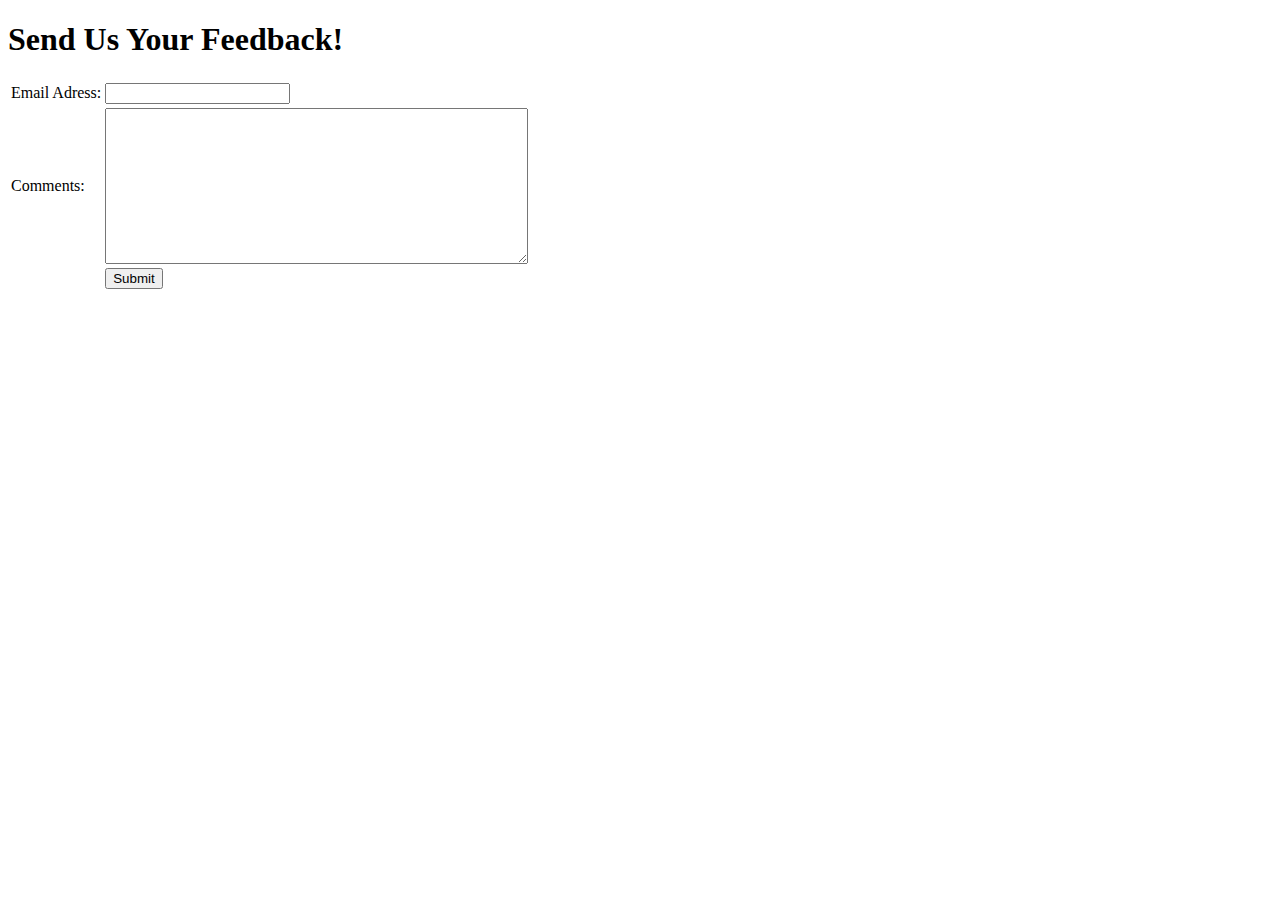
<file: feedback_form.html>
<!DOCTYPE html PUBLIC "-//W3C//DTD XHTML 1.0 Transitional//EN" "http://www.w3.org/TR/xhtml1/DTD/xhtml1-transitional.dtd">
<html xmlns="http://www.w3.org/1999/xhtml">
<head>
<title>Feedback Form</title>	
</head>
<body>
<h1>Send Us Your Feedback!</h1>
<form action="send_mail.php" method="post">
<table>
<tr>
<td>Email Adress:</td>
<td>
<input type="text" name="email_address" value="" maxlength="100" />
</td>
</tr>
<tr>
<td>Comments:</td>
<td>
<textarea rows="10" cols="50" name="comments"></textarea>
</td>
</tr>
<tr><td>&nbsp;</td>
<td>
<input type="submit" value="Submit" />
</td>
</tr>
</table>
</form>
</body>
</html>
</file>
